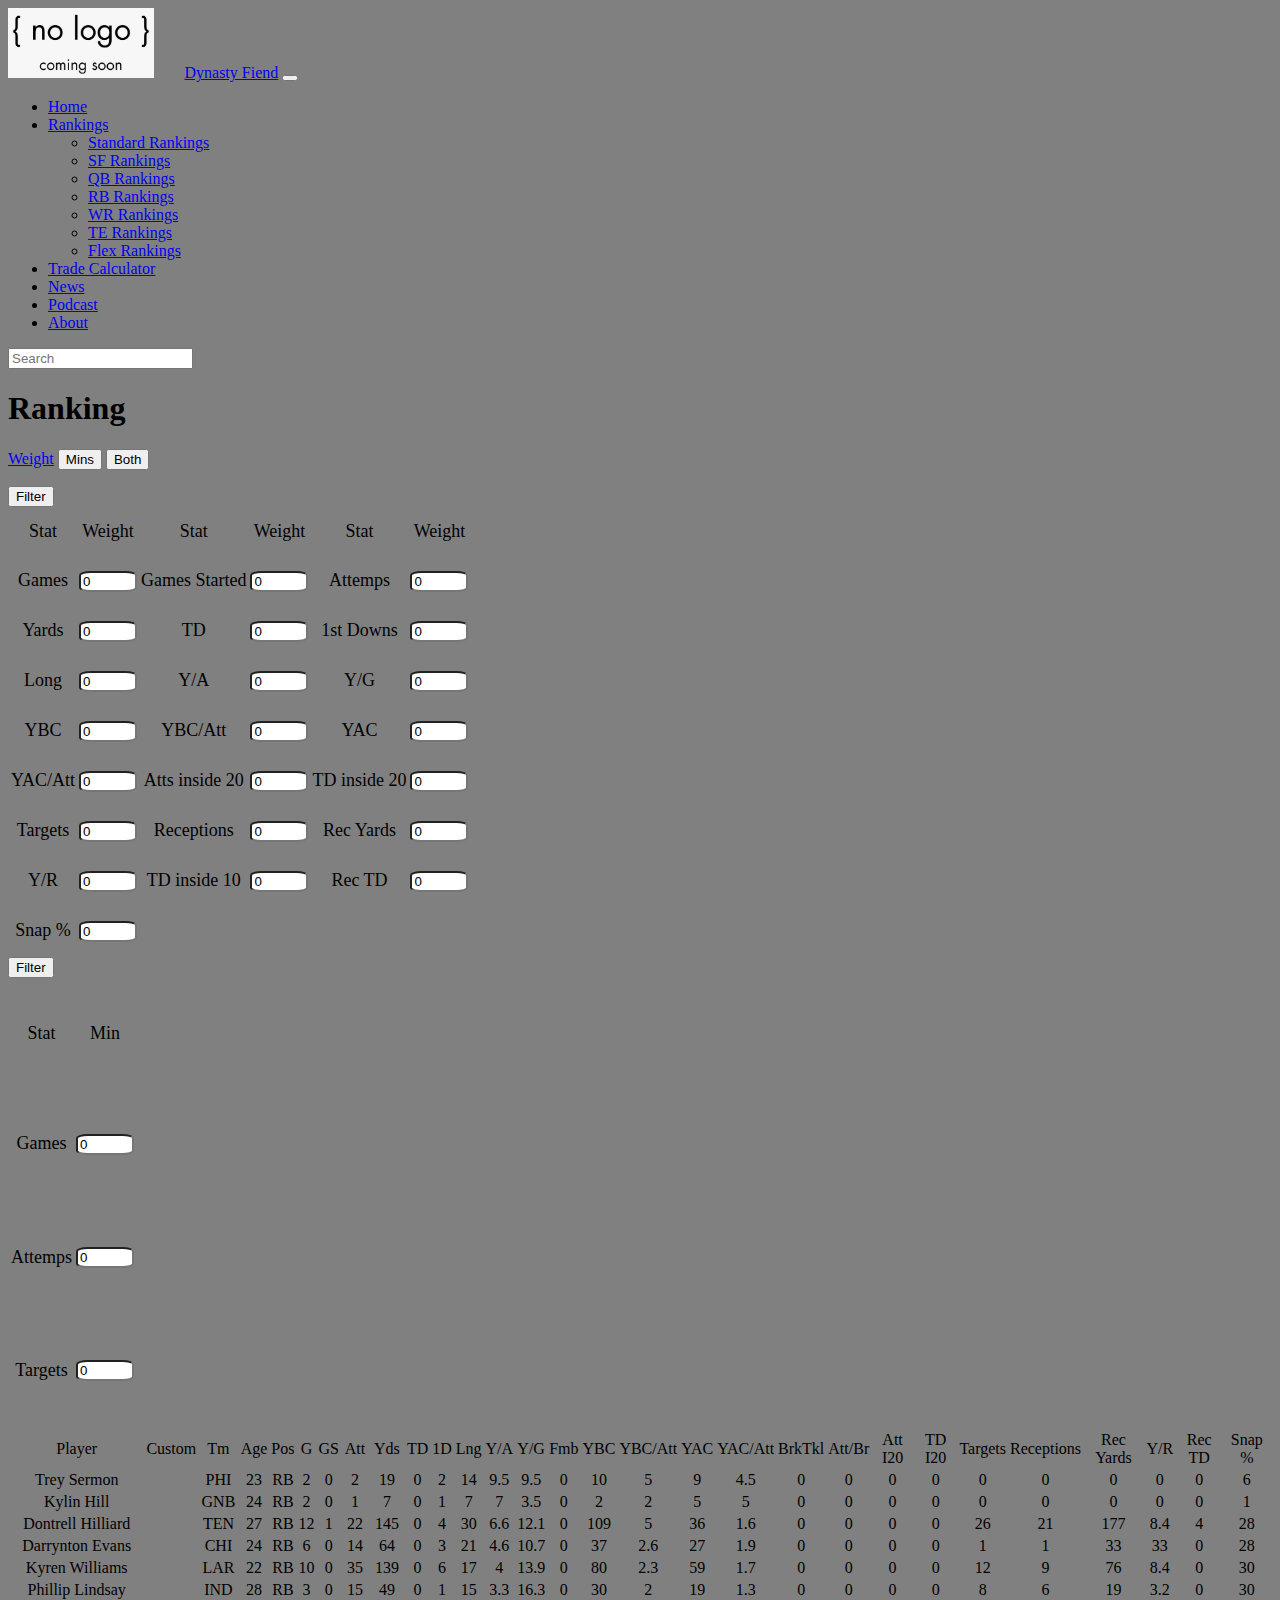
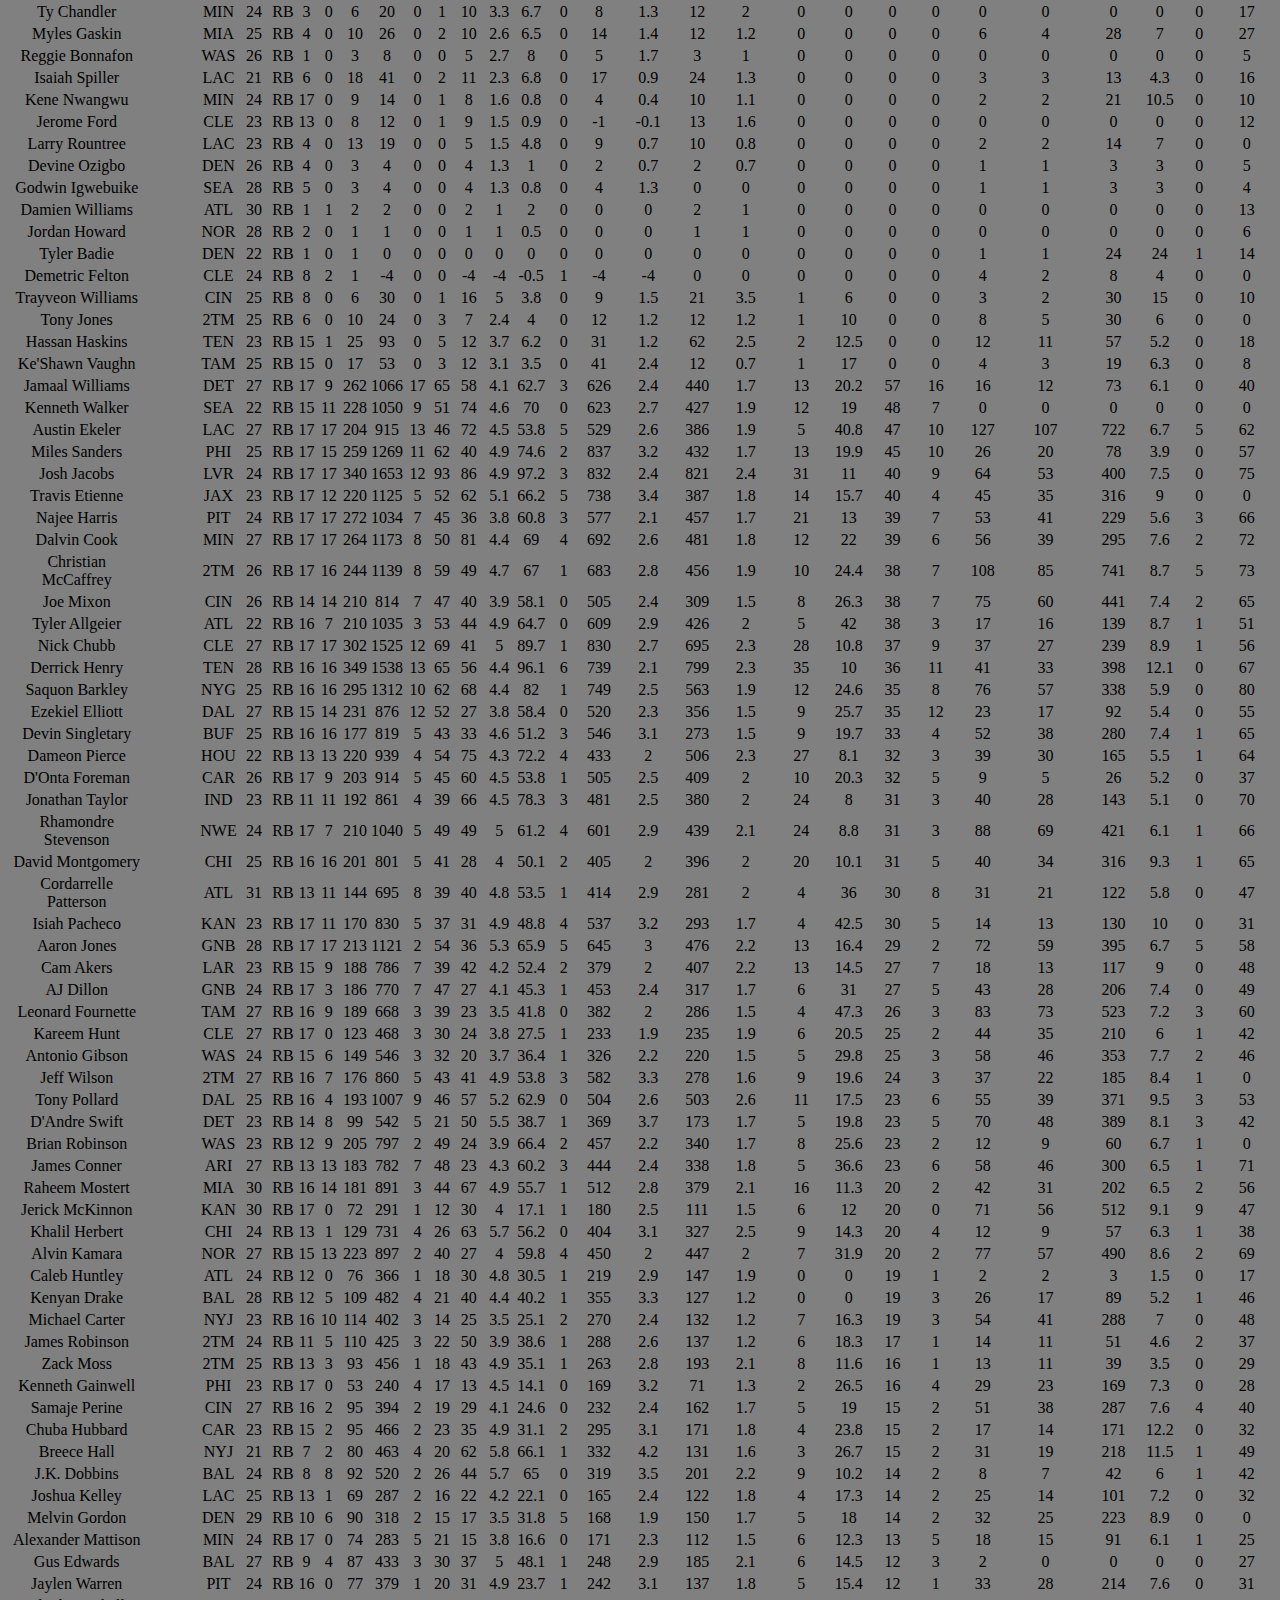
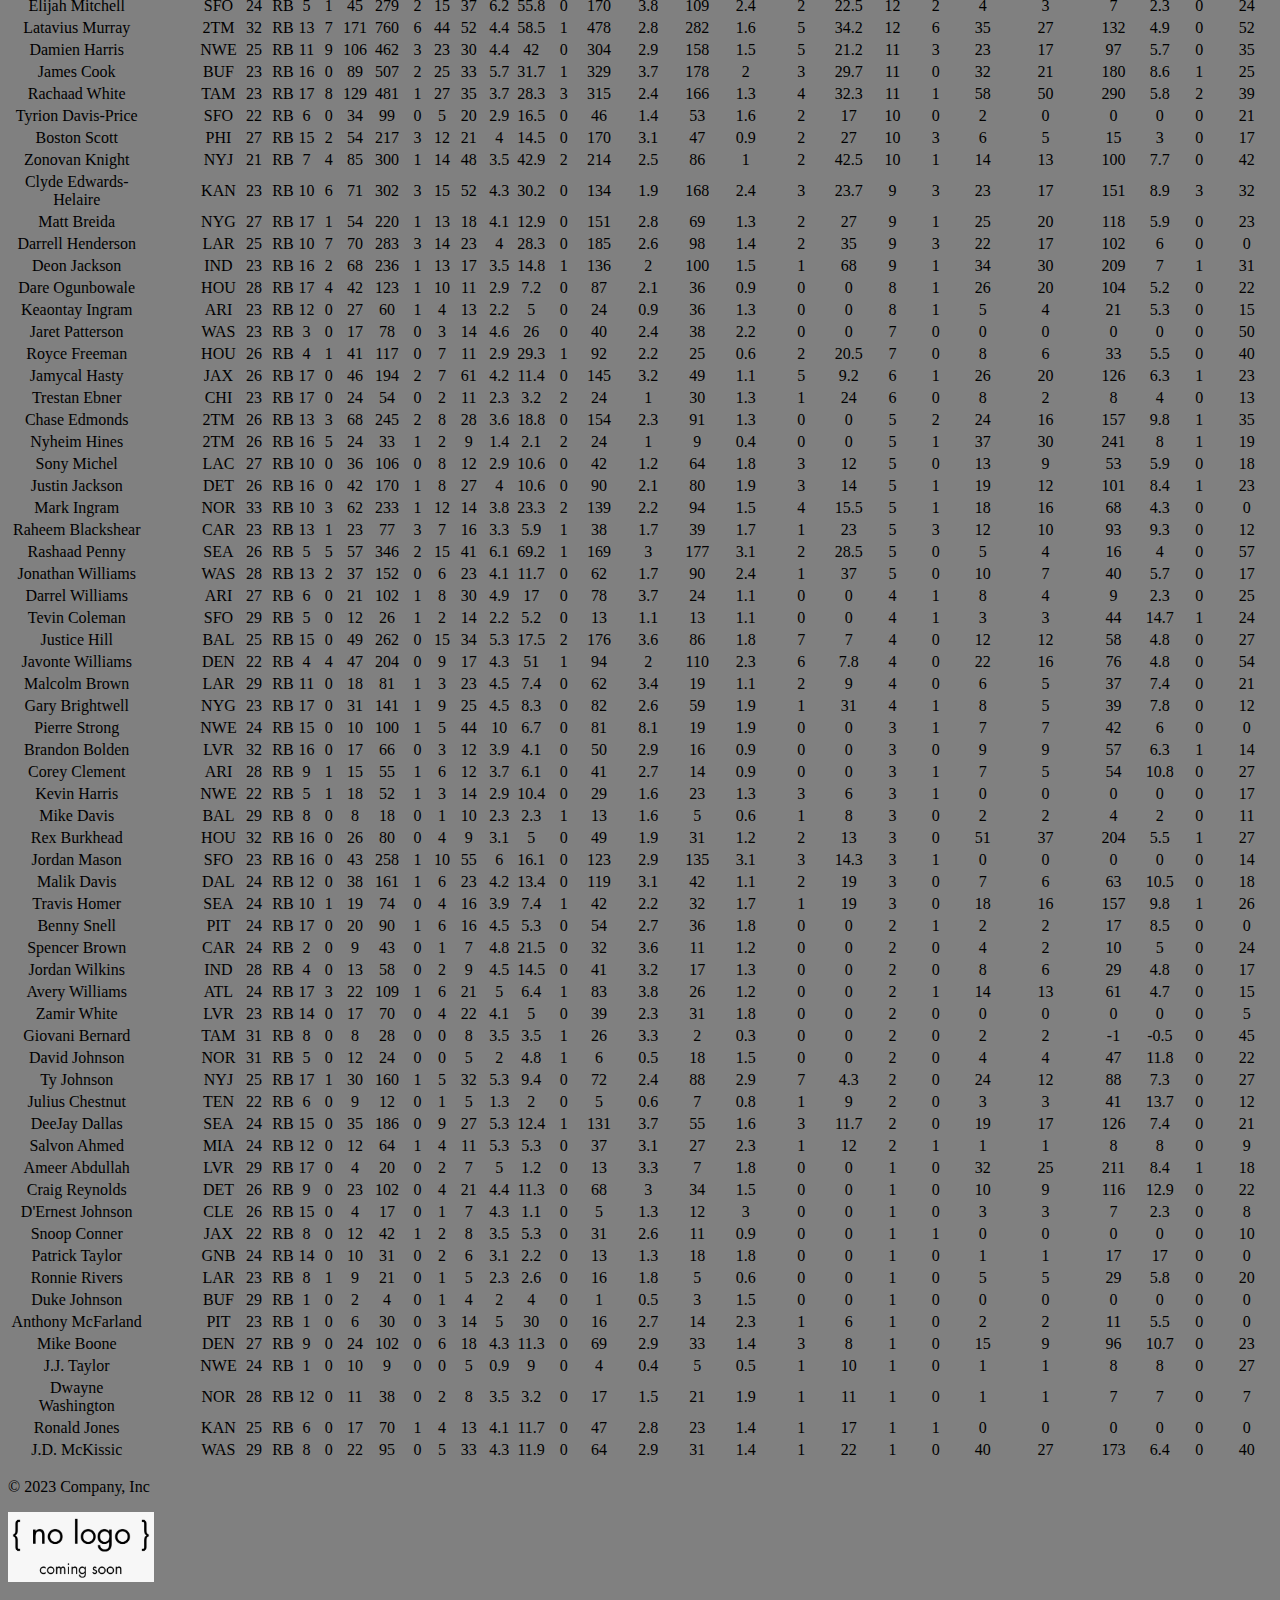
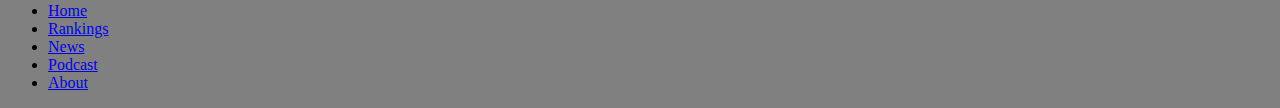
<file: index.html>
<!DOCTYPE html>
<html lang="en">
<head>
    <meta charset="UTF-8">
    <meta http-equiv="X-UA-Compatible" content="IE=edge">
    <meta name="viewport" content="width=device-width, initial-scale=1.0">
    <title>DF Rankings</title>
    
    <link href="https://cdn.jsdelivr.net/npm/bootstrap@5.3.0/dist/css/bootstrap.min.css" rel="stylesheet" integrity="sha384-9ndCyUaIbzAi2FUVXJi0CjmCapSmO7SnpJef0486qhLnuZ2cdeRhO02iuK6FUUVM" crossorigin="anonymous">
    <script src="https://ajax.googleapis.com/ajax/libs/jquery/3.7.0/jquery.min.js"></script>
    <link rel="stylesheet" href="style.css">

</head>
<body class="body">

    <!-- header -->

    <nav class="navbar navbar-expand-lg navbar-dark bg-dark" aria-label="Ninth navbar example">
      <div class="container">
        <a class="navbar-brand" href="about.html"><img src="Pictures/logo.png" alt="Logo image" height="70" class="header-img">Dynasty Fiend</a>
        <button class="navbar-toggler" type="button" data-bs-toggle="collapse" data-bs-target="#navbarsExample07XL" aria-controls="navbarsExample07XL" aria-expanded="false" aria-label="Toggle navigation">
          <span class="navbar-toggler-icon"></span>
        </button>
  
        <div class="collapse navbar-collapse" id="navbarsExample07XL">
          <ul class="navbar-nav me-auto mb-2 mb-lg-0">
            <li class="nav-item">
              <a class="nav-link active" aria-current="page" href="index.html">Home</a>
            </li>
            <li class="nav-item dropdown">
              <a class="nav-link dropdown-toggle" href="#" data-bs-toggle="dropdown" aria-expanded="false">Rankings</a>
              <ul class="dropdown-menu">
                <li><a class="dropdown-item" href="Rankings-Snd.html">Standard Rankings</a></li>
                <li><a class="dropdown-item" href="Rankinkings-SF.html">SF Rankings</a></li>
                <li><a class="dropdown-item" href="Rankings-QB.html">QB Rankings</a></li>
                <li><a class="dropdown-item" href="Rankings-RB.html">RB Rankings</a></li>
                <li><a class="dropdown-item" href="Rankings-WR.html">WR Rankings</a></li>
                <li><a class="dropdown-item" href="Rankings-TE.html">TE Rankings</a></li>
                <li><a class="dropdown-item" href="Rankings-Flex.html">Flex Rankings</a></li>
              </ul>
            </li>
            <li class="nav-item">
              <a class="nav-link" href="Trade_cal.html">Trade Calculator
              </a>
            </li>
            <li class="nav-item">
              <a class="nav-link" href="./news.html">News</a>
            </li>
            <li class="nav-item">
              <a class="nav-link" href="Podcast.html">Podcast</a>
            </li>
          </li>
          <li class="nav-item">
            <a class="nav-link" href="about.html">About</a>
          </li>
          </ul>
          <form role="search">
            <input class="form-control" type="search" placeholder="Search" aria-label="Search">
          </form>
        </div>
      </div>
    </nav>
  


    <!--content-->
    
    <h1>Ranking</h1>
    <p>
      <a class="btn btn-outline-dark" data-bs-toggle="collapse" href="#multiCollapseExample1" role="button" aria-expanded="false" aria-controls="multiCollapseExample1">Weight</a>
      <button class="btn btn-outline-dark" type="button" data-bs-toggle="collapse" data-bs-target="#multiCollapseExample2" aria-expanded="false" aria-controls="multiCollapseExample2">Mins</button>
      <button class="btn btn-outline-dark" type="button" data-bs-toggle="collapse" data-bs-target=".multi-collapse" aria-expanded="false" aria-controls="multiCollapseExample1 multiCollapseExample2">Both</button>
    </p>
    <div class="row">
      <div class="col">
        <div class="collapse multi-collapse" id="multiCollapseExample1">
            <button class="customB btn btn-outline-dark" >Filter</button>
      <table class="table table-dark table-striped showInit" id="myTableKey">
        <tbody>
        <tr>
          <td class="multiTable">Stat</td>
          <td class="multiTable">Weight</td>
          <td class="multiTable">Stat</td>
          <td class="multiTable">Weight</td>
          <td class="multiTable">Stat</td>
          <td class="multiTable">Weight</td>
        </tr>
        <tr>
          <td class="multiTable">Games</td>
          <td class="gamesMulti multiTable"><input type="number" class="gamesMulti multi" value="0"></td>
          <td class="multiTable">Games Started</td>
          <td class="gamesStartedMulti multiTable "><input type="text" class="gamesStartedMulti multi" value="0"></td>
          <td class="multiTable">Attemps</td>
          <td class="multiTable "><input type="text" class="attsMulti multi" value="0"></td>
        </tr>
        <tr>
          <td class="multiTable">Yards</td>
          <td class="yardsMulti multiTable "><input type="text" class="yardsMulti multi" value="0"></td>
          <td class="multiTable">TD</td>
          <td class="tdMulti multiTable "><input type="text" class="tdMulti multi" value="0"></td>
          <td class="multiTable">1st Downs</td>
          <td class="firstDownsMulti multiTable "><input type="text" class="firstDownsMulti multi" value="0"></td>
        </tr>
        <tr>
          <td class="multiTable">Long</td>
          <td class="longMulti multiTable "><input type="text" class="longMulti multi" value="0"></td>
          <td class="multiTable">Y/A</td>
          <td class="ypaMulti multiTable "><input type="text" class="ypaMulti multi" value="0"></td>
          <td class="multiTable">Y/G</td>
          <td class="ypgMulti multiTable "><input type="text" class="ypgMulti multi" value="0"></td>
        </tr>
        <tr>
          <td class="multiTable">YBC</td>
          <td class="ybcMulti multiTable "><input type="text" class="ybcMulti multi" value="0"></td>
          <td class="multiTable">YBC/Att</td>
          <td class="ybcpaMulti multiTable "><input type="text" class="ybcpaMulti multi" value="0"></td>
          <td class="multiTable">YAC</td>
          <td class="yacMulti multiTable "><input type="text" class="yacMulti multi" value="0"></td>
        </tr>
        <tr>
          <td class="multiTable">YAC/Att</td>
          <td class="yacpaMulti multiTable "><input type="text" class="yacpaMulti multi" value="0"></td>
          <td class="multiTable">Atts inside 20</td>
          <td class="attsI20Multi multiTable "><input type="text" class="attsI20Multi multi" value="0"></td>
          <td class="multiTable">TD inside 20</td>
          <td class="tdI20Multi multiTable "><input type="text" class="tdI20Multi multi" value="0"></td>
        </tr>
        <tr>
          <td class="multiTable">Targets</td>
          <td class="targetsMulti multiTable "><input type="text" class="targetsMulti multi" value="0"></td>
          <td class="multiTable">Receptions</td>
          <td class="receptionsMulti multiTable "><input type="text" class="receptionsMulti multi" value="0"></td>
          <td class="multiTable">Rec Yards</td>
          <td class="recYardsMulti multiTable "><input type="text" class="recYardsMulti multi" value="0"></td>
        <tr>
          <td class="multiTable">Y/R</td>
          <td class="yprMulti multiTable "><input type="text" class="yprMulti multi" value="0"></td>
          <td class="multiTable">TD inside 10</td>
          <td class="tdI10Multi multiTable "><input type="text" class="tdI10Multi multi" value="0"></td>
          <td class="multiTable">Rec TD</td>
          <td class="recTDMulti multiTable "><input type="text" class="recTDMulti multi" value="0"></td>
        </tr>
        <tr>
          <td class="multiTable">Snap %</td>
          <td class="snapPerMulti multiTable "><input type="text" class="snapPerMulti multi" value="0"></td>
          <td></td>
          <td></td>
          <td></td>
          <td></td>
        </tr>

      
        </tbody>
      </table>
        </div>
      </div>
      <div class="col">
        <div class="collapse multi-collapse" id="multiCollapseExample2">

      <button class="customatts btn btn-outline-dark">Filter</button>
      <table class="table table-dark table-striped showInit" id="myTableKey">
        <tbody>
        <tr>
          <td class="multiTable">Stat</td>
          <td class="multiTable">Min</td>

        </tr>
        <tr>
          <td class="multiTable">Games</td>
          <td class="gamesMin multiTable"><input type="number" class="gamesMin multi" value="0"></td>
        </tr>
        <tr>
          <td class="multiTable">Attemps</td>
          <td class="attsMin multiTable "><input type="text" class="attsMin multi" value="0"></td>
        </tr>
        <tr>
          <td class="multiTable">Targets</td>
          <td class="targetsMin multiTable "><input type="text" class="targetsMin multi" value="0"></td>
        </tr>

        

      
        </tbody>
      </table>
        </div>
      </div>
    </div>
    <div class="container-fluid " id="filter">


      
      


      
      </div>



     <table class="table table-dark table-striped myTableS showInit" id="myTableS" >
       
       
       <tr class="header">
         <td onclick="sortTable('myTableS', 0)">Player</td>
         <td onclick="sortTable('myTableS', 1)">Custom</td>
         <td onclick="sortTable('myTableS', 2)">Tm</td>
         <td onclick="sortTable('myTableS', 3)">Age</td>
         <td onclick="sortTable('myTableS', 4)">Pos</td>
         <td onclick="sortTable('myTableS', 5)">G</td>
         <td onclick="sortTable('myTableS', 6)">GS</td>
         <td onclick="sortTable('myTableS', 7)">Att</td>
         <td onclick="sortTable('myTableS', 8)">Yds</td>
         <td onclick="sortTable('myTableS', 9)">TD</td>
         <td onclick="sortTable('myTableS', 10)">1D</td>
         <td onclick="sortTable('myTableS', 11)">Lng</td>
         <td onclick="sortTable('myTableS', 12)">Y/A</td>
         <td onclick="sortTable('myTableS', 13)">Y/G</td>
         <td onclick="sortTable('myTableS', 14)">Fmb</td>
         <td onclick="sortTable('myTableS', 15)">YBC</td>
         <td onclick="sortTable('myTableS', 16)">YBC/Att</td>
         <td onclick="sortTable('myTableS', 17)">YAC</td>
         <td onclick="sortTable('myTableS', 18)">YAC/Att</td>
         <td onclick="sortTable('myTableS', 19)">BrkTkl</td>
         <td onclick="sortTable('myTableS', 20)">Att/Br</td>
         <td onclick="sortTable('myTableS', 21)">Att I20</td>
         <td onclick="sortTable('myTableS', 22)">TD I20</td>
         <td onclick="sortTable('myTableS', 23)">Targets</td>
         <td onclick="sortTable('myTableS', 24)">Receptions</td>
         <td onclick="sortTable('myTableS', 25)">Rec Yards</td>
         <td onclick="sortTable('myTableS', 26)">Y/R</td>
         <td onclick="sortTable('myTableS', 27)">Rec TD</td>
         <td onclick="sortTable('myTableS', 28)">Snap %</td>


   
       </tr>
       <tbody id="players">
        <tr>
          <td>Trey Sermon</td>
          <td></td>
          <td>PHI</td>
          <td>23</td>
          <td>RB</td>
          <td>2</td>
          <td>0</td>
          <td>2</td>
          <td>19</td>
          <td>0</td>
          <td>2</td>
          <td>14</td>
          <td>9.5</td>
          <td>9.5</td>
          <td>0</td>
          <td>10</td>
          <td>5</td>
          <td>9</td>
          <td>4.5</td>
          <td>0</td>
          <td>0</td>
          <td>0</td>
          <td>0</td>
          <td>0</td>
          <td>0</td>
          <td>0</td>
          <td>0</td>
          <td>0</td>
          <td>6</td>
        </tr>
        <tr>
          <td>Kylin Hill</td>
          <td></td>
          <td>GNB</td>
          <td>24</td>
          <td>RB</td>
          <td>2</td>
          <td>0</td>
          <td>1</td>
          <td>7</td>
          <td>0</td>
          <td>1</td>
          <td>7</td>
          <td>7</td>
          <td>3.5</td>
          <td>0</td>
          <td>2</td>
          <td>2</td>
          <td>5</td>
          <td>5</td>
          <td>0</td>
          <td>0</td>
          <td>0</td>
          <td>0</td>
          <td>0</td>
          <td>0</td>
          <td>0</td>
          <td>0</td>
          <td>0</td>
          <td>1</td>
        </tr>
        <tr>
          <td>Dontrell Hilliard</td>
          <td></td>
          <td>TEN</td>
          <td>27</td>
          <td>RB</td>
          <td>12</td>
          <td>1</td>
          <td>22</td>
          <td>145</td>
          <td>0</td>
          <td>4</td>
          <td>30</td>
          <td>6.6</td>
          <td>12.1</td>
          <td>0</td>
          <td>109</td>
          <td>5</td>
          <td>36</td>
          <td>1.6</td>
          <td>0</td>
          <td>0</td>
          <td>0</td>
          <td>0</td>
          <td>26</td>
          <td>21</td>
          <td>177</td>
          <td>8.4</td>
          <td>4</td>
          <td>28</td>
        </tr>
        <tr>
          <td>Darrynton Evans</td>
          <td></td>
          <td>CHI</td>
          <td>24</td>
          <td>RB</td>
          <td>6</td>
          <td>0</td>
          <td>14</td>
          <td>64</td>
          <td>0</td>
          <td>3</td>
          <td>21</td>
          <td>4.6</td>
          <td>10.7</td>
          <td>0</td>
          <td>37</td>
          <td>2.6</td>
          <td>27</td>
          <td>1.9</td>
          <td>0</td>
          <td>0</td>
          <td>0</td>
          <td>0</td>
          <td>1</td>
          <td>1</td>
          <td>33</td>
          <td>33</td>
          <td>0</td>
          <td>28</td>
        </tr>
        <tr>
          <td>Kyren Williams</td>
          <td></td>
          <td>LAR</td>
          <td>22</td>
          <td>RB</td>
          <td>10</td>
          <td>0</td>
          <td>35</td>
          <td>139</td>
          <td>0</td>
          <td>6</td>
          <td>17</td>
          <td>4</td>
          <td>13.9</td>
          <td>0</td>
          <td>80</td>
          <td>2.3</td>
          <td>59</td>
          <td>1.7</td>
          <td>0</td>
          <td>0</td>
          <td>0</td>
          <td>0</td>
          <td>12</td>
          <td>9</td>
          <td>76</td>
          <td>8.4</td>
          <td>0</td>
          <td>30</td>
        </tr>
        <tr>
          <td>Phillip Lindsay</td>
          <td></td>
          <td>IND</td>
          <td>28</td>
          <td>RB</td>
          <td>3</td>
          <td>0</td>
          <td>15</td>
          <td>49</td>
          <td>0</td>
          <td>1</td>
          <td>15</td>
          <td>3.3</td>
          <td>16.3</td>
          <td>0</td>
          <td>30</td>
          <td>2</td>
          <td>19</td>
          <td>1.3</td>
          <td>0</td>
          <td>0</td>
          <td>0</td>
          <td>0</td>
          <td>8</td>
          <td>6</td>
          <td>19</td>
          <td>3.2</td>
          <td>0</td>
          <td>30</td>
        </tr>
        <tr>
          <td>Ty Chandler</td>
          <td></td>
          <td>MIN</td>
          <td>24</td>
          <td>RB</td>
          <td>3</td>
          <td>0</td>
          <td>6</td>
          <td>20</td>
          <td>0</td>
          <td>1</td>
          <td>10</td>
          <td>3.3</td>
          <td>6.7</td>
          <td>0</td>
          <td>8</td>
          <td>1.3</td>
          <td>12</td>
          <td>2</td>
          <td>0</td>
          <td>0</td>
          <td>0</td>
          <td>0</td>
          <td>0</td>
          <td>0</td>
          <td>0</td>
          <td>0</td>
          <td>0</td>
          <td>17</td>
        </tr>
        <tr>
          <td>Myles Gaskin</td>
          <td></td>
          <td>MIA</td>
          <td>25</td>
          <td>RB</td>
          <td>4</td>
          <td>0</td>
          <td>10</td>
          <td>26</td>
          <td>0</td>
          <td>2</td>
          <td>10</td>
          <td>2.6</td>
          <td>6.5</td>
          <td>0</td>
          <td>14</td>
          <td>1.4</td>
          <td>12</td>
          <td>1.2</td>
          <td>0</td>
          <td>0</td>
          <td>0</td>
          <td>0</td>
          <td>6</td>
          <td>4</td>
          <td>28</td>
          <td>7</td>
          <td>0</td>
          <td>27</td>
        </tr>
        <tr>
          <td>Reggie Bonnafon</td>
          <td></td>
          <td>WAS</td>
          <td>26</td>
          <td>RB</td>
          <td>1</td>
          <td>0</td>
          <td>3</td>
          <td>8</td>
          <td>0</td>
          <td>0</td>
          <td>5</td>
          <td>2.7</td>
          <td>8</td>
          <td>0</td>
          <td>5</td>
          <td>1.7</td>
          <td>3</td>
          <td>1</td>
          <td>0</td>
          <td>0</td>
          <td>0</td>
          <td>0</td>
          <td>0</td>
          <td>0</td>
          <td>0</td>
          <td>0</td>
          <td>0</td>
          <td>5</td>
        </tr>
        <tr>
          <td>Isaiah Spiller</td>
          <td></td>
          <td>LAC</td>
          <td>21</td>
          <td>RB</td>
          <td>6</td>
          <td>0</td>
          <td>18</td>
          <td>41</td>
          <td>0</td>
          <td>2</td>
          <td>11</td>
          <td>2.3</td>
          <td>6.8</td>
          <td>0</td>
          <td>17</td>
          <td>0.9</td>
          <td>24</td>
          <td>1.3</td>
          <td>0</td>
          <td>0</td>
          <td>0</td>
          <td>0</td>
          <td>3</td>
          <td>3</td>
          <td>13</td>
          <td>4.3</td>
          <td>0</td>
          <td>16</td>
        </tr>
        <tr>
          <td>Kene Nwangwu</td>
          <td></td>
          <td>MIN</td>
          <td>24</td>
          <td>RB</td>
          <td>17</td>
          <td>0</td>
          <td>9</td>
          <td>14</td>
          <td>0</td>
          <td>1</td>
          <td>8</td>
          <td>1.6</td>
          <td>0.8</td>
          <td>0</td>
          <td>4</td>
          <td>0.4</td>
          <td>10</td>
          <td>1.1</td>
          <td>0</td>
          <td>0</td>
          <td>0</td>
          <td>0</td>
          <td>2</td>
          <td>2</td>
          <td>21</td>
          <td>10.5</td>
          <td>0</td>
          <td>10</td>
        </tr>
        <tr>
          <td>Jerome Ford</td>
          <td></td>
          <td>CLE</td>
          <td>23</td>
          <td>RB</td>
          <td>13</td>
          <td>0</td>
          <td>8</td>
          <td>12</td>
          <td>0</td>
          <td>1</td>
          <td>9</td>
          <td>1.5</td>
          <td>0.9</td>
          <td>0</td>
          <td>-1</td>
          <td>-0.1</td>
          <td>13</td>
          <td>1.6</td>
          <td>0</td>
          <td>0</td>
          <td>0</td>
          <td>0</td>
          <td>0</td>
          <td>0</td>
          <td>0</td>
          <td>0</td>
          <td>0</td>
          <td>12</td>
        </tr>
        <tr>
          <td>Larry Rountree</td>
          <td></td>
          <td>LAC</td>
          <td>23</td>
          <td>RB</td>
          <td>4</td>
          <td>0</td>
          <td>13</td>
          <td>19</td>
          <td>0</td>
          <td>0</td>
          <td>5</td>
          <td>1.5</td>
          <td>4.8</td>
          <td>0</td>
          <td>9</td>
          <td>0.7</td>
          <td>10</td>
          <td>0.8</td>
          <td>0</td>
          <td>0</td>
          <td>0</td>
          <td>0</td>
          <td>2</td>
          <td>2</td>
          <td>14</td>
          <td>7</td>
          <td>0</td>
          <td>0</td>
        </tr>
        <tr>
          <td>Devine Ozigbo</td>
          <td></td>
          <td>DEN</td>
          <td>26</td>
          <td>RB</td>
          <td>4</td>
          <td>0</td>
          <td>3</td>
          <td>4</td>
          <td>0</td>
          <td>0</td>
          <td>4</td>
          <td>1.3</td>
          <td>1</td>
          <td>0</td>
          <td>2</td>
          <td>0.7</td>
          <td>2</td>
          <td>0.7</td>
          <td>0</td>
          <td>0</td>
          <td>0</td>
          <td>0</td>
          <td>1</td>
          <td>1</td>
          <td>3</td>
          <td>3</td>
          <td>0</td>
          <td>5</td>
        </tr>
        <tr>
          <td>Godwin Igwebuike</td>
          <td></td>
          <td>SEA</td>
          <td>28</td>
          <td>RB</td>
          <td>5</td>
          <td>0</td>
          <td>3</td>
          <td>4</td>
          <td>0</td>
          <td>0</td>
          <td>4</td>
          <td>1.3</td>
          <td>0.8</td>
          <td>0</td>
          <td>4</td>
          <td>1.3</td>
          <td>0</td>
          <td>0</td>
          <td>0</td>
          <td>0</td>
          <td>0</td>
          <td>0</td>
          <td>1</td>
          <td>1</td>
          <td>3</td>
          <td>3</td>
          <td>0</td>
          <td>4</td>
        </tr>
        <tr>
          <td>Damien Williams</td>
          <td></td>
          <td>ATL</td>
          <td>30</td>
          <td>RB</td>
          <td>1</td>
          <td>1</td>
          <td>2</td>
          <td>2</td>
          <td>0</td>
          <td>0</td>
          <td>2</td>
          <td>1</td>
          <td>2</td>
          <td>0</td>
          <td>0</td>
          <td>0</td>
          <td>2</td>
          <td>1</td>
          <td>0</td>
          <td>0</td>
          <td>0</td>
          <td>0</td>
          <td>0</td>
          <td>0</td>
          <td>0</td>
          <td>0</td>
          <td>0</td>
          <td>13</td>
        </tr>
        <tr>
          <td>Jordan Howard</td>
          <td></td>
          <td>NOR</td>
          <td>28</td>
          <td>RB</td>
          <td>2</td>
          <td>0</td>
          <td>1</td>
          <td>1</td>
          <td>0</td>
          <td>0</td>
          <td>1</td>
          <td>1</td>
          <td>0.5</td>
          <td>0</td>
          <td>0</td>
          <td>0</td>
          <td>1</td>
          <td>1</td>
          <td>0</td>
          <td>0</td>
          <td>0</td>
          <td>0</td>
          <td>0</td>
          <td>0</td>
          <td>0</td>
          <td>0</td>
          <td>0</td>
          <td>6</td>
        </tr>
        <tr>
          <td>Tyler Badie</td>
          <td></td>
          <td>DEN</td>
          <td>22</td>
          <td>RB</td>
          <td>1</td>
          <td>0</td>
          <td>1</td>
          <td>0</td>
          <td>0</td>
          <td>0</td>
          <td>0</td>
          <td>0</td>
          <td>0</td>
          <td>0</td>
          <td>0</td>
          <td>0</td>
          <td>0</td>
          <td>0</td>
          <td>0</td>
          <td>0</td>
          <td>0</td>
          <td>0</td>
          <td>1</td>
          <td>1</td>
          <td>24</td>
          <td>24</td>
          <td>1</td>
          <td>14</td>
        </tr>
        <tr>
          <td>Demetric Felton</td>
          <td></td>
          <td>CLE</td>
          <td>24</td>
          <td>RB</td>
          <td>8</td>
          <td>2</td>
          <td>1</td>
          <td>-4</td>
          <td>0</td>
          <td>0</td>
          <td>-4</td>
          <td>-4</td>
          <td>-0.5</td>
          <td>1</td>
          <td>-4</td>
          <td>-4</td>
          <td>0</td>
          <td>0</td>
          <td>0</td>
          <td>0</td>
          <td>0</td>
          <td>0</td>
          <td>4</td>
          <td>2</td>
          <td>8</td>
          <td>4</td>
          <td>0</td>
          <td>0</td>
        </tr>
        <tr>
          <td>Trayveon Williams</td>
          <td></td>
          <td>CIN</td>
          <td>25</td>
          <td>RB</td>
          <td>8</td>
          <td>0</td>
          <td>6</td>
          <td>30</td>
          <td>0</td>
          <td>1</td>
          <td>16</td>
          <td>5</td>
          <td>3.8</td>
          <td>0</td>
          <td>9</td>
          <td>1.5</td>
          <td>21</td>
          <td>3.5</td>
          <td>1</td>
          <td>6</td>
          <td>0</td>
          <td>0</td>
          <td>3</td>
          <td>2</td>
          <td>30</td>
          <td>15</td>
          <td>0</td>
          <td>10</td>
        </tr>
        <tr>
          <td>Tony Jones</td>
          <td></td>
          <td>2TM</td>
          <td>25</td>
          <td>RB</td>
          <td>6</td>
          <td>0</td>
          <td>10</td>
          <td>24</td>
          <td>0</td>
          <td>3</td>
          <td>7</td>
          <td>2.4</td>
          <td>4</td>
          <td>0</td>
          <td>12</td>
          <td>1.2</td>
          <td>12</td>
          <td>1.2</td>
          <td>1</td>
          <td>10</td>
          <td>0</td>
          <td>0</td>
          <td>8</td>
          <td>5</td>
          <td>30</td>
          <td>6</td>
          <td>0</td>
          <td>0</td>
        </tr>
        <tr>
          <td>Hassan Haskins</td>
          <td></td>
          <td>TEN</td>
          <td>23</td>
          <td>RB</td>
          <td>15</td>
          <td>1</td>
          <td>25</td>
          <td>93</td>
          <td>0</td>
          <td>5</td>
          <td>12</td>
          <td>3.7</td>
          <td>6.2</td>
          <td>0</td>
          <td>31</td>
          <td>1.2</td>
          <td>62</td>
          <td>2.5</td>
          <td>2</td>
          <td>12.5</td>
          <td>0</td>
          <td>0</td>
          <td>12</td>
          <td>11</td>
          <td>57</td>
          <td>5.2</td>
          <td>0</td>
          <td>18</td>
        </tr>
        <tr>
          <td>Ke'Shawn Vaughn</td>
          <td></td>
          <td>TAM</td>
          <td>25</td>
          <td>RB</td>
          <td>15</td>
          <td>0</td>
          <td>17</td>
          <td>53</td>
          <td>0</td>
          <td>3</td>
          <td>12</td>
          <td>3.1</td>
          <td>3.5</td>
          <td>0</td>
          <td>41</td>
          <td>2.4</td>
          <td>12</td>
          <td>0.7</td>
          <td>1</td>
          <td>17</td>
          <td>0</td>
          <td>0</td>
          <td>4</td>
          <td>3</td>
          <td>19</td>
          <td>6.3</td>
          <td>0</td>
          <td>8</td>
        </tr>
        <tr>
          <td>Jamaal Williams</td>
          <td></td>
          <td>DET</td>
          <td>27</td>
          <td>RB</td>
          <td>17</td>
          <td>9</td>
          <td>262</td>
          <td>1066</td>
          <td>17</td>
          <td>65</td>
          <td>58</td>
          <td>4.1</td>
          <td>62.7</td>
          <td>3</td>
          <td>626</td>
          <td>2.4</td>
          <td>440</td>
          <td>1.7</td>
          <td>13</td>
          <td>20.2</td>
          <td>57</td>
          <td>16</td>
          <td>16</td>
          <td>12</td>
          <td>73</td>
          <td>6.1</td>
          <td>0</td>
          <td>40</td>
        </tr>
        <tr>
          <td>Kenneth Walker</td>
          <td></td>
          <td>SEA</td>
          <td>22</td>
          <td>RB</td>
          <td>15</td>
          <td>11</td>
          <td>228</td>
          <td>1050</td>
          <td>9</td>
          <td>51</td>
          <td>74</td>
          <td>4.6</td>
          <td>70</td>
          <td>0</td>
          <td>623</td>
          <td>2.7</td>
          <td>427</td>
          <td>1.9</td>
          <td>12</td>
          <td>19</td>
          <td>48</td>
          <td>7</td>
          <td>0</td>
          <td>0</td>
          <td>0</td>
          <td>0</td>
          <td>0</td>
          <td>0</td>
        </tr>
        <tr>
          <td>Austin Ekeler</td>
          <td></td>
          <td>LAC</td>
          <td>27</td>
          <td>RB</td>
          <td>17</td>
          <td>17</td>
          <td>204</td>
          <td>915</td>
          <td>13</td>
          <td>46</td>
          <td>72</td>
          <td>4.5</td>
          <td>53.8</td>
          <td>5</td>
          <td>529</td>
          <td>2.6</td>
          <td>386</td>
          <td>1.9</td>
          <td>5</td>
          <td>40.8</td>
          <td>47</td>
          <td>10</td>
          <td>127</td>
          <td>107</td>
          <td>722</td>
          <td>6.7</td>
          <td>5</td>
          <td>62</td>
        </tr>
        <tr>
          <td>Miles Sanders</td>
          <td></td>
          <td>PHI</td>
          <td>25</td>
          <td>RB</td>
          <td>17</td>
          <td>15</td>
          <td>259</td>
          <td>1269</td>
          <td>11</td>
          <td>62</td>
          <td>40</td>
          <td>4.9</td>
          <td>74.6</td>
          <td>2</td>
          <td>837</td>
          <td>3.2</td>
          <td>432</td>
          <td>1.7</td>
          <td>13</td>
          <td>19.9</td>
          <td>45</td>
          <td>10</td>
          <td>26</td>
          <td>20</td>
          <td>78</td>
          <td>3.9</td>
          <td>0</td>
          <td>57</td>
        </tr>
        <tr>
          <td>Josh Jacobs</td>
          <td></td>
          <td>LVR</td>
          <td>24</td>
          <td>RB</td>
          <td>17</td>
          <td>17</td>
          <td>340</td>
          <td>1653</td>
          <td>12</td>
          <td>93</td>
          <td>86</td>
          <td>4.9</td>
          <td>97.2</td>
          <td>3</td>
          <td>832</td>
          <td>2.4</td>
          <td>821</td>
          <td>2.4</td>
          <td>31</td>
          <td>11</td>
          <td>40</td>
          <td>9</td>
          <td>64</td>
          <td>53</td>
          <td>400</td>
          <td>7.5</td>
          <td>0</td>
          <td>75</td>
        </tr>
        <tr>
          <td>Travis Etienne</td>
          <td></td>
          <td>JAX</td>
          <td>23</td>
          <td>RB</td>
          <td>17</td>
          <td>12</td>
          <td>220</td>
          <td>1125</td>
          <td>5</td>
          <td>52</td>
          <td>62</td>
          <td>5.1</td>
          <td>66.2</td>
          <td>5</td>
          <td>738</td>
          <td>3.4</td>
          <td>387</td>
          <td>1.8</td>
          <td>14</td>
          <td>15.7</td>
          <td>40</td>
          <td>4</td>
          <td>45</td>
          <td>35</td>
          <td>316</td>
          <td>9</td>
          <td>0</td>
          <td>0</td>
        </tr>
        <tr>
          <td>Najee Harris</td>
          <td></td>
          <td>PIT</td>
          <td>24</td>
          <td>RB</td>
          <td>17</td>
          <td>17</td>
          <td>272</td>
          <td>1034</td>
          <td>7</td>
          <td>45</td>
          <td>36</td>
          <td>3.8</td>
          <td>60.8</td>
          <td>3</td>
          <td>577</td>
          <td>2.1</td>
          <td>457</td>
          <td>1.7</td>
          <td>21</td>
          <td>13</td>
          <td>39</td>
          <td>7</td>
          <td>53</td>
          <td>41</td>
          <td>229</td>
          <td>5.6</td>
          <td>3</td>
          <td>66</td>
        </tr>
        <tr>
          <td>Dalvin Cook</td>
          <td></td>
          <td>MIN</td>
          <td>27</td>
          <td>RB</td>
          <td>17</td>
          <td>17</td>
          <td>264</td>
          <td>1173</td>
          <td>8</td>
          <td>50</td>
          <td>81</td>
          <td>4.4</td>
          <td>69</td>
          <td>4</td>
          <td>692</td>
          <td>2.6</td>
          <td>481</td>
          <td>1.8</td>
          <td>12</td>
          <td>22</td>
          <td>39</td>
          <td>6</td>
          <td>56</td>
          <td>39</td>
          <td>295</td>
          <td>7.6</td>
          <td>2</td>
          <td>72</td>
        </tr>
        <tr>
          <td>Christian McCaffrey</td>
          <td></td>
          <td>2TM</td>
          <td>26</td>
          <td>RB</td>
          <td>17</td>
          <td>16</td>
          <td>244</td>
          <td>1139</td>
          <td>8</td>
          <td>59</td>
          <td>49</td>
          <td>4.7</td>
          <td>67</td>
          <td>1</td>
          <td>683</td>
          <td>2.8</td>
          <td>456</td>
          <td>1.9</td>
          <td>10</td>
          <td>24.4</td>
          <td>38</td>
          <td>7</td>
          <td>108</td>
          <td>85</td>
          <td>741</td>
          <td>8.7</td>
          <td>5</td>
          <td>73</td>
        </tr>
        <tr>
          <td>Joe Mixon</td>
          <td></td>
          <td>CIN</td>
          <td>26</td>
          <td>RB</td>
          <td>14</td>
          <td>14</td>
          <td>210</td>
          <td>814</td>
          <td>7</td>
          <td>47</td>
          <td>40</td>
          <td>3.9</td>
          <td>58.1</td>
          <td>0</td>
          <td>505</td>
          <td>2.4</td>
          <td>309</td>
          <td>1.5</td>
          <td>8</td>
          <td>26.3</td>
          <td>38</td>
          <td>7</td>
          <td>75</td>
          <td>60</td>
          <td>441</td>
          <td>7.4</td>
          <td>2</td>
          <td>65</td>
        </tr>
        <tr>
          <td>Tyler Allgeier</td>
          <td></td>
          <td>ATL</td>
          <td>22</td>
          <td>RB</td>
          <td>16</td>
          <td>7</td>
          <td>210</td>
          <td>1035</td>
          <td>3</td>
          <td>53</td>
          <td>44</td>
          <td>4.9</td>
          <td>64.7</td>
          <td>0</td>
          <td>609</td>
          <td>2.9</td>
          <td>426</td>
          <td>2</td>
          <td>5</td>
          <td>42</td>
          <td>38</td>
          <td>3</td>
          <td>17</td>
          <td>16</td>
          <td>139</td>
          <td>8.7</td>
          <td>1</td>
          <td>51</td>
        </tr>
        <tr>
          <td>Nick Chubb</td>
          <td></td>
          <td>CLE</td>
          <td>27</td>
          <td>RB</td>
          <td>17</td>
          <td>17</td>
          <td>302</td>
          <td>1525</td>
          <td>12</td>
          <td>69</td>
          <td>41</td>
          <td>5</td>
          <td>89.7</td>
          <td>1</td>
          <td>830</td>
          <td>2.7</td>
          <td>695</td>
          <td>2.3</td>
          <td>28</td>
          <td>10.8</td>
          <td>37</td>
          <td>9</td>
          <td>37</td>
          <td>27</td>
          <td>239</td>
          <td>8.9</td>
          <td>1</td>
          <td>56</td>
        </tr>
        <tr>
          <td>Derrick Henry</td>
          <td></td>
          <td>TEN</td>
          <td>28</td>
          <td>RB</td>
          <td>16</td>
          <td>16</td>
          <td>349</td>
          <td>1538</td>
          <td>13</td>
          <td>65</td>
          <td>56</td>
          <td>4.4</td>
          <td>96.1</td>
          <td>6</td>
          <td>739</td>
          <td>2.1</td>
          <td>799</td>
          <td>2.3</td>
          <td>35</td>
          <td>10</td>
          <td>36</td>
          <td>11</td>
          <td>41</td>
          <td>33</td>
          <td>398</td>
          <td>12.1</td>
          <td>0</td>
          <td>67</td>
        </tr>
        <tr>
          <td>Saquon Barkley</td>
          <td></td>
          <td>NYG</td>
          <td>25</td>
          <td>RB</td>
          <td>16</td>
          <td>16</td>
          <td>295</td>
          <td>1312</td>
          <td>10</td>
          <td>62</td>
          <td>68</td>
          <td>4.4</td>
          <td>82</td>
          <td>1</td>
          <td>749</td>
          <td>2.5</td>
          <td>563</td>
          <td>1.9</td>
          <td>12</td>
          <td>24.6</td>
          <td>35</td>
          <td>8</td>
          <td>76</td>
          <td>57</td>
          <td>338</td>
          <td>5.9</td>
          <td>0</td>
          <td>80</td>
        </tr>
        <tr>
          <td>Ezekiel Elliott</td>
          <td></td>
          <td>DAL</td>
          <td>27</td>
          <td>RB</td>
          <td>15</td>
          <td>14</td>
          <td>231</td>
          <td>876</td>
          <td>12</td>
          <td>52</td>
          <td>27</td>
          <td>3.8</td>
          <td>58.4</td>
          <td>0</td>
          <td>520</td>
          <td>2.3</td>
          <td>356</td>
          <td>1.5</td>
          <td>9</td>
          <td>25.7</td>
          <td>35</td>
          <td>12</td>
          <td>23</td>
          <td>17</td>
          <td>92</td>
          <td>5.4</td>
          <td>0</td>
          <td>55</td>
        </tr>
        <tr>
          <td>Devin Singletary</td>
          <td></td>
          <td>BUF</td>
          <td>25</td>
          <td>RB</td>
          <td>16</td>
          <td>16</td>
          <td>177</td>
          <td>819</td>
          <td>5</td>
          <td>43</td>
          <td>33</td>
          <td>4.6</td>
          <td>51.2</td>
          <td>3</td>
          <td>546</td>
          <td>3.1</td>
          <td>273</td>
          <td>1.5</td>
          <td>9</td>
          <td>19.7</td>
          <td>33</td>
          <td>4</td>
          <td>52</td>
          <td>38</td>
          <td>280</td>
          <td>7.4</td>
          <td>1</td>
          <td>65</td>
        </tr>
        <tr>
          <td>Dameon Pierce</td>
          <td></td>
          <td>HOU</td>
          <td>22</td>
          <td>RB</td>
          <td>13</td>
          <td>13</td>
          <td>220</td>
          <td>939</td>
          <td>4</td>
          <td>54</td>
          <td>75</td>
          <td>4.3</td>
          <td>72.2</td>
          <td>4</td>
          <td>433</td>
          <td>2</td>
          <td>506</td>
          <td>2.3</td>
          <td>27</td>
          <td>8.1</td>
          <td>32</td>
          <td>3</td>
          <td>39</td>
          <td>30</td>
          <td>165</td>
          <td>5.5</td>
          <td>1</td>
          <td>64</td>
        </tr>
        <tr>
          <td>D'Onta Foreman</td>
          <td></td>
          <td>CAR</td>
          <td>26</td>
          <td>RB</td>
          <td>17</td>
          <td>9</td>
          <td>203</td>
          <td>914</td>
          <td>5</td>
          <td>45</td>
          <td>60</td>
          <td>4.5</td>
          <td>53.8</td>
          <td>1</td>
          <td>505</td>
          <td>2.5</td>
          <td>409</td>
          <td>2</td>
          <td>10</td>
          <td>20.3</td>
          <td>32</td>
          <td>5</td>
          <td>9</td>
          <td>5</td>
          <td>26</td>
          <td>5.2</td>
          <td>0</td>
          <td>37</td>
        </tr>
        <tr>
          <td>Jonathan Taylor</td>
          <td></td>
          <td>IND</td>
          <td>23</td>
          <td>RB</td>
          <td>11</td>
          <td>11</td>
          <td>192</td>
          <td>861</td>
          <td>4</td>
          <td>39</td>
          <td>66</td>
          <td>4.5</td>
          <td>78.3</td>
          <td>3</td>
          <td>481</td>
          <td>2.5</td>
          <td>380</td>
          <td>2</td>
          <td>24</td>
          <td>8</td>
          <td>31</td>
          <td>3</td>
          <td>40</td>
          <td>28</td>
          <td>143</td>
          <td>5.1</td>
          <td>0</td>
          <td>70</td>
        </tr>
        <tr>
          <td>Rhamondre Stevenson</td>
          <td></td>
          <td>NWE</td>
          <td>24</td>
          <td>RB</td>
          <td>17</td>
          <td>7</td>
          <td>210</td>
          <td>1040</td>
          <td>5</td>
          <td>49</td>
          <td>49</td>
          <td>5</td>
          <td>61.2</td>
          <td>4</td>
          <td>601</td>
          <td>2.9</td>
          <td>439</td>
          <td>2.1</td>
          <td>24</td>
          <td>8.8</td>
          <td>31</td>
          <td>3</td>
          <td>88</td>
          <td>69</td>
          <td>421</td>
          <td>6.1</td>
          <td>1</td>
          <td>66</td>
        </tr>
        <tr>
          <td>David Montgomery</td>
          <td></td>
          <td>CHI</td>
          <td>25</td>
          <td>RB</td>
          <td>16</td>
          <td>16</td>
          <td>201</td>
          <td>801</td>
          <td>5</td>
          <td>41</td>
          <td>28</td>
          <td>4</td>
          <td>50.1</td>
          <td>2</td>
          <td>405</td>
          <td>2</td>
          <td>396</td>
          <td>2</td>
          <td>20</td>
          <td>10.1</td>
          <td>31</td>
          <td>5</td>
          <td>40</td>
          <td>34</td>
          <td>316</td>
          <td>9.3</td>
          <td>1</td>
          <td>65</td>
        </tr>
        <tr>
          <td>Cordarrelle Patterson</td>
          <td></td>
          <td>ATL</td>
          <td>31</td>
          <td>RB</td>
          <td>13</td>
          <td>11</td>
          <td>144</td>
          <td>695</td>
          <td>8</td>
          <td>39</td>
          <td>40</td>
          <td>4.8</td>
          <td>53.5</td>
          <td>1</td>
          <td>414</td>
          <td>2.9</td>
          <td>281</td>
          <td>2</td>
          <td>4</td>
          <td>36</td>
          <td>30</td>
          <td>8</td>
          <td>31</td>
          <td>21</td>
          <td>122</td>
          <td>5.8</td>
          <td>0</td>
          <td>47</td>
        </tr>
        <tr>
          <td>Isiah Pacheco</td>
          <td></td>
          <td>KAN</td>
          <td>23</td>
          <td>RB</td>
          <td>17</td>
          <td>11</td>
          <td>170</td>
          <td>830</td>
          <td>5</td>
          <td>37</td>
          <td>31</td>
          <td>4.9</td>
          <td>48.8</td>
          <td>4</td>
          <td>537</td>
          <td>3.2</td>
          <td>293</td>
          <td>1.7</td>
          <td>4</td>
          <td>42.5</td>
          <td>30</td>
          <td>5</td>
          <td>14</td>
          <td>13</td>
          <td>130</td>
          <td>10</td>
          <td>0</td>
          <td>31</td>
        </tr>
        <tr>
          <td>Aaron Jones</td>
          <td></td>
          <td>GNB</td>
          <td>28</td>
          <td>RB</td>
          <td>17</td>
          <td>17</td>
          <td>213</td>
          <td>1121</td>
          <td>2</td>
          <td>54</td>
          <td>36</td>
          <td>5.3</td>
          <td>65.9</td>
          <td>5</td>
          <td>645</td>
          <td>3</td>
          <td>476</td>
          <td>2.2</td>
          <td>13</td>
          <td>16.4</td>
          <td>29</td>
          <td>2</td>
          <td>72</td>
          <td>59</td>
          <td>395</td>
          <td>6.7</td>
          <td>5</td>
          <td>58</td>
        </tr>
        <tr>
          <td>Cam Akers</td>
          <td></td>
          <td>LAR</td>
          <td>23</td>
          <td>RB</td>
          <td>15</td>
          <td>9</td>
          <td>188</td>
          <td>786</td>
          <td>7</td>
          <td>39</td>
          <td>42</td>
          <td>4.2</td>
          <td>52.4</td>
          <td>2</td>
          <td>379</td>
          <td>2</td>
          <td>407</td>
          <td>2.2</td>
          <td>13</td>
          <td>14.5</td>
          <td>27</td>
          <td>7</td>
          <td>18</td>
          <td>13</td>
          <td>117</td>
          <td>9</td>
          <td>0</td>
          <td>48</td>
        </tr>
        <tr>
          <td>AJ Dillon</td>
          <td></td>
          <td>GNB</td>
          <td>24</td>
          <td>RB</td>
          <td>17</td>
          <td>3</td>
          <td>186</td>
          <td>770</td>
          <td>7</td>
          <td>47</td>
          <td>27</td>
          <td>4.1</td>
          <td>45.3</td>
          <td>1</td>
          <td>453</td>
          <td>2.4</td>
          <td>317</td>
          <td>1.7</td>
          <td>6</td>
          <td>31</td>
          <td>27</td>
          <td>5</td>
          <td>43</td>
          <td>28</td>
          <td>206</td>
          <td>7.4</td>
          <td>0</td>
          <td>49</td>
        </tr>
        <tr>
          <td>Leonard Fournette</td>
          <td></td>
          <td>TAM</td>
          <td>27</td>
          <td>RB</td>
          <td>16</td>
          <td>9</td>
          <td>189</td>
          <td>668</td>
          <td>3</td>
          <td>39</td>
          <td>23</td>
          <td>3.5</td>
          <td>41.8</td>
          <td>0</td>
          <td>382</td>
          <td>2</td>
          <td>286</td>
          <td>1.5</td>
          <td>4</td>
          <td>47.3</td>
          <td>26</td>
          <td>3</td>
          <td>83</td>
          <td>73</td>
          <td>523</td>
          <td>7.2</td>
          <td>3</td>
          <td>60</td>
        </tr>
        <tr>
          <td>Kareem Hunt</td>
          <td></td>
          <td>CLE</td>
          <td>27</td>
          <td>RB</td>
          <td>17</td>
          <td>0</td>
          <td>123</td>
          <td>468</td>
          <td>3</td>
          <td>30</td>
          <td>24</td>
          <td>3.8</td>
          <td>27.5</td>
          <td>1</td>
          <td>233</td>
          <td>1.9</td>
          <td>235</td>
          <td>1.9</td>
          <td>6</td>
          <td>20.5</td>
          <td>25</td>
          <td>2</td>
          <td>44</td>
          <td>35</td>
          <td>210</td>
          <td>6</td>
          <td>1</td>
          <td>42</td>
        </tr>
        <tr>
          <td>Antonio Gibson</td>
          <td></td>
          <td>WAS</td>
          <td>24</td>
          <td>RB</td>
          <td>15</td>
          <td>6</td>
          <td>149</td>
          <td>546</td>
          <td>3</td>
          <td>32</td>
          <td>20</td>
          <td>3.7</td>
          <td>36.4</td>
          <td>1</td>
          <td>326</td>
          <td>2.2</td>
          <td>220</td>
          <td>1.5</td>
          <td>5</td>
          <td>29.8</td>
          <td>25</td>
          <td>3</td>
          <td>58</td>
          <td>46</td>
          <td>353</td>
          <td>7.7</td>
          <td>2</td>
          <td>46</td>
        </tr>
        <tr>
          <td>Jeff Wilson</td>
          <td></td>
          <td>2TM</td>
          <td>27</td>
          <td>RB</td>
          <td>16</td>
          <td>7</td>
          <td>176</td>
          <td>860</td>
          <td>5</td>
          <td>43</td>
          <td>41</td>
          <td>4.9</td>
          <td>53.8</td>
          <td>3</td>
          <td>582</td>
          <td>3.3</td>
          <td>278</td>
          <td>1.6</td>
          <td>9</td>
          <td>19.6</td>
          <td>24</td>
          <td>3</td>
          <td>37</td>
          <td>22</td>
          <td>185</td>
          <td>8.4</td>
          <td>1</td>
          <td>0</td>
        </tr>
        <tr>
          <td>Tony Pollard</td>
          <td></td>
          <td>DAL</td>
          <td>25</td>
          <td>RB</td>
          <td>16</td>
          <td>4</td>
          <td>193</td>
          <td>1007</td>
          <td>9</td>
          <td>46</td>
          <td>57</td>
          <td>5.2</td>
          <td>62.9</td>
          <td>0</td>
          <td>504</td>
          <td>2.6</td>
          <td>503</td>
          <td>2.6</td>
          <td>11</td>
          <td>17.5</td>
          <td>23</td>
          <td>6</td>
          <td>55</td>
          <td>39</td>
          <td>371</td>
          <td>9.5</td>
          <td>3</td>
          <td>53</td>
        </tr>
        <tr>
          <td>D'Andre Swift</td>
          <td></td>
          <td>DET</td>
          <td>23</td>
          <td>RB</td>
          <td>14</td>
          <td>8</td>
          <td>99</td>
          <td>542</td>
          <td>5</td>
          <td>21</td>
          <td>50</td>
          <td>5.5</td>
          <td>38.7</td>
          <td>1</td>
          <td>369</td>
          <td>3.7</td>
          <td>173</td>
          <td>1.7</td>
          <td>5</td>
          <td>19.8</td>
          <td>23</td>
          <td>5</td>
          <td>70</td>
          <td>48</td>
          <td>389</td>
          <td>8.1</td>
          <td>3</td>
          <td>42</td>
        </tr>
        <tr>
          <td>Brian Robinson</td>
          <td></td>
          <td>WAS</td>
          <td>23</td>
          <td>RB</td>
          <td>12</td>
          <td>9</td>
          <td>205</td>
          <td>797</td>
          <td>2</td>
          <td>49</td>
          <td>24</td>
          <td>3.9</td>
          <td>66.4</td>
          <td>2</td>
          <td>457</td>
          <td>2.2</td>
          <td>340</td>
          <td>1.7</td>
          <td>8</td>
          <td>25.6</td>
          <td>23</td>
          <td>2</td>
          <td>12</td>
          <td>9</td>
          <td>60</td>
          <td>6.7</td>
          <td>1</td>
          <td>0</td>
        </tr>
        <tr>
          <td>James Conner</td>
          <td></td>
          <td>ARI</td>
          <td>27</td>
          <td>RB</td>
          <td>13</td>
          <td>13</td>
          <td>183</td>
          <td>782</td>
          <td>7</td>
          <td>48</td>
          <td>23</td>
          <td>4.3</td>
          <td>60.2</td>
          <td>3</td>
          <td>444</td>
          <td>2.4</td>
          <td>338</td>
          <td>1.8</td>
          <td>5</td>
          <td>36.6</td>
          <td>23</td>
          <td>6</td>
          <td>58</td>
          <td>46</td>
          <td>300</td>
          <td>6.5</td>
          <td>1</td>
          <td>71</td>
        </tr>
        <tr>
          <td>Raheem Mostert</td>
          <td></td>
          <td>MIA</td>
          <td>30</td>
          <td>RB</td>
          <td>16</td>
          <td>14</td>
          <td>181</td>
          <td>891</td>
          <td>3</td>
          <td>44</td>
          <td>67</td>
          <td>4.9</td>
          <td>55.7</td>
          <td>1</td>
          <td>512</td>
          <td>2.8</td>
          <td>379</td>
          <td>2.1</td>
          <td>16</td>
          <td>11.3</td>
          <td>20</td>
          <td>2</td>
          <td>42</td>
          <td>31</td>
          <td>202</td>
          <td>6.5</td>
          <td>2</td>
          <td>56</td>
        </tr>
        <tr>
          <td>Jerick McKinnon</td>
          <td></td>
          <td>KAN</td>
          <td>30</td>
          <td>RB</td>
          <td>17</td>
          <td>0</td>
          <td>72</td>
          <td>291</td>
          <td>1</td>
          <td>12</td>
          <td>30</td>
          <td>4</td>
          <td>17.1</td>
          <td>1</td>
          <td>180</td>
          <td>2.5</td>
          <td>111</td>
          <td>1.5</td>
          <td>6</td>
          <td>12</td>
          <td>20</td>
          <td>0</td>
          <td>71</td>
          <td>56</td>
          <td>512</td>
          <td>9.1</td>
          <td>9</td>
          <td>47</td>
        </tr>
        <tr>
          <td>Khalil Herbert</td>
          <td></td>
          <td>CHI</td>
          <td>24</td>
          <td>RB</td>
          <td>13</td>
          <td>1</td>
          <td>129</td>
          <td>731</td>
          <td>4</td>
          <td>26</td>
          <td>63</td>
          <td>5.7</td>
          <td>56.2</td>
          <td>0</td>
          <td>404</td>
          <td>3.1</td>
          <td>327</td>
          <td>2.5</td>
          <td>9</td>
          <td>14.3</td>
          <td>20</td>
          <td>4</td>
          <td>12</td>
          <td>9</td>
          <td>57</td>
          <td>6.3</td>
          <td>1</td>
          <td>38</td>
        </tr>
        <tr>
          <td>Alvin Kamara</td>
          <td></td>
          <td>NOR</td>
          <td>27</td>
          <td>RB</td>
          <td>15</td>
          <td>13</td>
          <td>223</td>
          <td>897</td>
          <td>2</td>
          <td>40</td>
          <td>27</td>
          <td>4</td>
          <td>59.8</td>
          <td>4</td>
          <td>450</td>
          <td>2</td>
          <td>447</td>
          <td>2</td>
          <td>7</td>
          <td>31.9</td>
          <td>20</td>
          <td>2</td>
          <td>77</td>
          <td>57</td>
          <td>490</td>
          <td>8.6</td>
          <td>2</td>
          <td>69</td>
        </tr>
        <tr>
          <td>Caleb Huntley</td>
          <td></td>
          <td>ATL</td>
          <td>24</td>
          <td>RB</td>
          <td>12</td>
          <td>0</td>
          <td>76</td>
          <td>366</td>
          <td>1</td>
          <td>18</td>
          <td>30</td>
          <td>4.8</td>
          <td>30.5</td>
          <td>1</td>
          <td>219</td>
          <td>2.9</td>
          <td>147</td>
          <td>1.9</td>
          <td>0</td>
          <td>0</td>
          <td>19</td>
          <td>1</td>
          <td>2</td>
          <td>2</td>
          <td>3</td>
          <td>1.5</td>
          <td>0</td>
          <td>17</td>
        </tr>
        <tr>
          <td>Kenyan Drake</td>
          <td></td>
          <td>BAL</td>
          <td>28</td>
          <td>RB</td>
          <td>12</td>
          <td>5</td>
          <td>109</td>
          <td>482</td>
          <td>4</td>
          <td>21</td>
          <td>40</td>
          <td>4.4</td>
          <td>40.2</td>
          <td>1</td>
          <td>355</td>
          <td>3.3</td>
          <td>127</td>
          <td>1.2</td>
          <td>0</td>
          <td>0</td>
          <td>19</td>
          <td>3</td>
          <td>26</td>
          <td>17</td>
          <td>89</td>
          <td>5.2</td>
          <td>1</td>
          <td>46</td>
        </tr>
        <tr>
          <td>Michael Carter</td>
          <td></td>
          <td>NYJ</td>
          <td>23</td>
          <td>RB</td>
          <td>16</td>
          <td>10</td>
          <td>114</td>
          <td>402</td>
          <td>3</td>
          <td>14</td>
          <td>25</td>
          <td>3.5</td>
          <td>25.1</td>
          <td>2</td>
          <td>270</td>
          <td>2.4</td>
          <td>132</td>
          <td>1.2</td>
          <td>7</td>
          <td>16.3</td>
          <td>19</td>
          <td>3</td>
          <td>54</td>
          <td>41</td>
          <td>288</td>
          <td>7</td>
          <td>0</td>
          <td>48</td>
        </tr>
        <tr>
          <td>James Robinson</td>
          <td></td>
          <td>2TM</td>
          <td>24</td>
          <td>RB</td>
          <td>11</td>
          <td>5</td>
          <td>110</td>
          <td>425</td>
          <td>3</td>
          <td>22</td>
          <td>50</td>
          <td>3.9</td>
          <td>38.6</td>
          <td>1</td>
          <td>288</td>
          <td>2.6</td>
          <td>137</td>
          <td>1.2</td>
          <td>6</td>
          <td>18.3</td>
          <td>17</td>
          <td>1</td>
          <td>14</td>
          <td>11</td>
          <td>51</td>
          <td>4.6</td>
          <td>2</td>
          <td>37</td>
        </tr>
        <tr>
          <td>Zack Moss</td>
          <td></td>
          <td>2TM</td>
          <td>25</td>
          <td>RB</td>
          <td>13</td>
          <td>3</td>
          <td>93</td>
          <td>456</td>
          <td>1</td>
          <td>18</td>
          <td>43</td>
          <td>4.9</td>
          <td>35.1</td>
          <td>1</td>
          <td>263</td>
          <td>2.8</td>
          <td>193</td>
          <td>2.1</td>
          <td>8</td>
          <td>11.6</td>
          <td>16</td>
          <td>1</td>
          <td>13</td>
          <td>11</td>
          <td>39</td>
          <td>3.5</td>
          <td>0</td>
          <td>29</td>
        </tr>
        <tr>
          <td>Kenneth Gainwell</td>
          <td></td>
          <td>PHI</td>
          <td>23</td>
          <td>RB</td>
          <td>17</td>
          <td>0</td>
          <td>53</td>
          <td>240</td>
          <td>4</td>
          <td>17</td>
          <td>13</td>
          <td>4.5</td>
          <td>14.1</td>
          <td>0</td>
          <td>169</td>
          <td>3.2</td>
          <td>71</td>
          <td>1.3</td>
          <td>2</td>
          <td>26.5</td>
          <td>16</td>
          <td>4</td>
          <td>29</td>
          <td>23</td>
          <td>169</td>
          <td>7.3</td>
          <td>0</td>
          <td>28</td>
        </tr>
        <tr>
          <td>Samaje Perine</td>
          <td></td>
          <td>CIN</td>
          <td>27</td>
          <td>RB</td>
          <td>16</td>
          <td>2</td>
          <td>95</td>
          <td>394</td>
          <td>2</td>
          <td>19</td>
          <td>29</td>
          <td>4.1</td>
          <td>24.6</td>
          <td>0</td>
          <td>232</td>
          <td>2.4</td>
          <td>162</td>
          <td>1.7</td>
          <td>5</td>
          <td>19</td>
          <td>15</td>
          <td>2</td>
          <td>51</td>
          <td>38</td>
          <td>287</td>
          <td>7.6</td>
          <td>4</td>
          <td>40</td>
        </tr>
        <tr>
          <td>Chuba Hubbard</td>
          <td></td>
          <td>CAR</td>
          <td>23</td>
          <td>RB</td>
          <td>15</td>
          <td>2</td>
          <td>95</td>
          <td>466</td>
          <td>2</td>
          <td>23</td>
          <td>35</td>
          <td>4.9</td>
          <td>31.1</td>
          <td>2</td>
          <td>295</td>
          <td>3.1</td>
          <td>171</td>
          <td>1.8</td>
          <td>4</td>
          <td>23.8</td>
          <td>15</td>
          <td>2</td>
          <td>17</td>
          <td>14</td>
          <td>171</td>
          <td>12.2</td>
          <td>0</td>
          <td>32</td>
        </tr>
        <tr>
          <td>Breece Hall</td>
          <td></td>
          <td>NYJ</td>
          <td>21</td>
          <td>RB</td>
          <td>7</td>
          <td>2</td>
          <td>80</td>
          <td>463</td>
          <td>4</td>
          <td>20</td>
          <td>62</td>
          <td>5.8</td>
          <td>66.1</td>
          <td>1</td>
          <td>332</td>
          <td>4.2</td>
          <td>131</td>
          <td>1.6</td>
          <td>3</td>
          <td>26.7</td>
          <td>15</td>
          <td>2</td>
          <td>31</td>
          <td>19</td>
          <td>218</td>
          <td>11.5</td>
          <td>1</td>
          <td>49</td>
        </tr>
        <tr>
          <td>J.K. Dobbins</td>
          <td></td>
          <td>BAL</td>
          <td>24</td>
          <td>RB</td>
          <td>8</td>
          <td>8</td>
          <td>92</td>
          <td>520</td>
          <td>2</td>
          <td>26</td>
          <td>44</td>
          <td>5.7</td>
          <td>65</td>
          <td>0</td>
          <td>319</td>
          <td>3.5</td>
          <td>201</td>
          <td>2.2</td>
          <td>9</td>
          <td>10.2</td>
          <td>14</td>
          <td>2</td>
          <td>8</td>
          <td>7</td>
          <td>42</td>
          <td>6</td>
          <td>1</td>
          <td>42</td>
        </tr>
        <tr>
          <td>Joshua Kelley</td>
          <td></td>
          <td>LAC</td>
          <td>25</td>
          <td>RB</td>
          <td>13</td>
          <td>1</td>
          <td>69</td>
          <td>287</td>
          <td>2</td>
          <td>16</td>
          <td>22</td>
          <td>4.2</td>
          <td>22.1</td>
          <td>0</td>
          <td>165</td>
          <td>2.4</td>
          <td>122</td>
          <td>1.8</td>
          <td>4</td>
          <td>17.3</td>
          <td>14</td>
          <td>2</td>
          <td>25</td>
          <td>14</td>
          <td>101</td>
          <td>7.2</td>
          <td>0</td>
          <td>32</td>
        </tr>
        <tr>
          <td>Melvin Gordon</td>
          <td></td>
          <td>DEN</td>
          <td>29</td>
          <td>RB</td>
          <td>10</td>
          <td>6</td>
          <td>90</td>
          <td>318</td>
          <td>2</td>
          <td>15</td>
          <td>17</td>
          <td>3.5</td>
          <td>31.8</td>
          <td>5</td>
          <td>168</td>
          <td>1.9</td>
          <td>150</td>
          <td>1.7</td>
          <td>5</td>
          <td>18</td>
          <td>14</td>
          <td>2</td>
          <td>32</td>
          <td>25</td>
          <td>223</td>
          <td>8.9</td>
          <td>0</td>
          <td>0</td>
        </tr>
        <tr>
          <td>Alexander Mattison</td>
          <td></td>
          <td>MIN</td>
          <td>24</td>
          <td>RB</td>
          <td>17</td>
          <td>0</td>
          <td>74</td>
          <td>283</td>
          <td>5</td>
          <td>21</td>
          <td>15</td>
          <td>3.8</td>
          <td>16.6</td>
          <td>0</td>
          <td>171</td>
          <td>2.3</td>
          <td>112</td>
          <td>1.5</td>
          <td>6</td>
          <td>12.3</td>
          <td>13</td>
          <td>5</td>
          <td>18</td>
          <td>15</td>
          <td>91</td>
          <td>6.1</td>
          <td>1</td>
          <td>25</td>
        </tr>
        <tr>
          <td>Gus Edwards</td>
          <td></td>
          <td>BAL</td>
          <td>27</td>
          <td>RB</td>
          <td>9</td>
          <td>4</td>
          <td>87</td>
          <td>433</td>
          <td>3</td>
          <td>30</td>
          <td>37</td>
          <td>5</td>
          <td>48.1</td>
          <td>1</td>
          <td>248</td>
          <td>2.9</td>
          <td>185</td>
          <td>2.1</td>
          <td>6</td>
          <td>14.5</td>
          <td>12</td>
          <td>3</td>
          <td>2</td>
          <td>0</td>
          <td>0</td>
          <td>0</td>
          <td>0</td>
          <td>27</td>
        </tr>
        <tr>
          <td>Jaylen Warren</td>
          <td></td>
          <td>PIT</td>
          <td>24</td>
          <td>RB</td>
          <td>16</td>
          <td>0</td>
          <td>77</td>
          <td>379</td>
          <td>1</td>
          <td>20</td>
          <td>31</td>
          <td>4.9</td>
          <td>23.7</td>
          <td>1</td>
          <td>242</td>
          <td>3.1</td>
          <td>137</td>
          <td>1.8</td>
          <td>5</td>
          <td>15.4</td>
          <td>12</td>
          <td>1</td>
          <td>33</td>
          <td>28</td>
          <td>214</td>
          <td>7.6</td>
          <td>0</td>
          <td>31</td>
        </tr>
        <tr>
          <td>Elijah Mitchell</td>
          <td></td>
          <td>SFO</td>
          <td>24</td>
          <td>RB</td>
          <td>5</td>
          <td>1</td>
          <td>45</td>
          <td>279</td>
          <td>2</td>
          <td>15</td>
          <td>37</td>
          <td>6.2</td>
          <td>55.8</td>
          <td>0</td>
          <td>170</td>
          <td>3.8</td>
          <td>109</td>
          <td>2.4</td>
          <td>2</td>
          <td>22.5</td>
          <td>12</td>
          <td>2</td>
          <td>4</td>
          <td>3</td>
          <td>7</td>
          <td>2.3</td>
          <td>0</td>
          <td>24</td>
        </tr>
        <tr>
          <td>Latavius Murray</td>
          <td></td>
          <td>2TM</td>
          <td>32</td>
          <td>RB</td>
          <td>13</td>
          <td>7</td>
          <td>171</td>
          <td>760</td>
          <td>6</td>
          <td>44</td>
          <td>52</td>
          <td>4.4</td>
          <td>58.5</td>
          <td>1</td>
          <td>478</td>
          <td>2.8</td>
          <td>282</td>
          <td>1.6</td>
          <td>5</td>
          <td>34.2</td>
          <td>12</td>
          <td>6</td>
          <td>35</td>
          <td>27</td>
          <td>132</td>
          <td>4.9</td>
          <td>0</td>
          <td>52</td>
        </tr>
        <tr>
          <td>Damien Harris</td>
          <td></td>
          <td>NWE</td>
          <td>25</td>
          <td>RB</td>
          <td>11</td>
          <td>9</td>
          <td>106</td>
          <td>462</td>
          <td>3</td>
          <td>23</td>
          <td>30</td>
          <td>4.4</td>
          <td>42</td>
          <td>0</td>
          <td>304</td>
          <td>2.9</td>
          <td>158</td>
          <td>1.5</td>
          <td>5</td>
          <td>21.2</td>
          <td>11</td>
          <td>3</td>
          <td>23</td>
          <td>17</td>
          <td>97</td>
          <td>5.7</td>
          <td>0</td>
          <td>35</td>
        </tr>
        <tr>
          <td>James Cook</td>
          <td></td>
          <td>BUF</td>
          <td>23</td>
          <td>RB</td>
          <td>16</td>
          <td>0</td>
          <td>89</td>
          <td>507</td>
          <td>2</td>
          <td>25</td>
          <td>33</td>
          <td>5.7</td>
          <td>31.7</td>
          <td>1</td>
          <td>329</td>
          <td>3.7</td>
          <td>178</td>
          <td>2</td>
          <td>3</td>
          <td>29.7</td>
          <td>11</td>
          <td>0</td>
          <td>32</td>
          <td>21</td>
          <td>180</td>
          <td>8.6</td>
          <td>1</td>
          <td>25</td>
        </tr>
        <tr>
          <td>Rachaad White</td>
          <td></td>
          <td>TAM</td>
          <td>23</td>
          <td>RB</td>
          <td>17</td>
          <td>8</td>
          <td>129</td>
          <td>481</td>
          <td>1</td>
          <td>27</td>
          <td>35</td>
          <td>3.7</td>
          <td>28.3</td>
          <td>3</td>
          <td>315</td>
          <td>2.4</td>
          <td>166</td>
          <td>1.3</td>
          <td>4</td>
          <td>32.3</td>
          <td>11</td>
          <td>1</td>
          <td>58</td>
          <td>50</td>
          <td>290</td>
          <td>5.8</td>
          <td>2</td>
          <td>39</td>
        </tr>
        <tr>
          <td>Tyrion Davis-Price</td>
          <td></td>
          <td>SFO</td>
          <td>22</td>
          <td>RB</td>
          <td>6</td>
          <td>0</td>
          <td>34</td>
          <td>99</td>
          <td>0</td>
          <td>5</td>
          <td>20</td>
          <td>2.9</td>
          <td>16.5</td>
          <td>0</td>
          <td>46</td>
          <td>1.4</td>
          <td>53</td>
          <td>1.6</td>
          <td>2</td>
          <td>17</td>
          <td>10</td>
          <td>0</td>
          <td>2</td>
          <td>0</td>
          <td>0</td>
          <td>0</td>
          <td>0</td>
          <td>21</td>
        </tr>
        <tr>
          <td>Boston Scott</td>
          <td></td>
          <td>PHI</td>
          <td>27</td>
          <td>RB</td>
          <td>15</td>
          <td>2</td>
          <td>54</td>
          <td>217</td>
          <td>3</td>
          <td>12</td>
          <td>21</td>
          <td>4</td>
          <td>14.5</td>
          <td>0</td>
          <td>170</td>
          <td>3.1</td>
          <td>47</td>
          <td>0.9</td>
          <td>2</td>
          <td>27</td>
          <td>10</td>
          <td>3</td>
          <td>6</td>
          <td>5</td>
          <td>15</td>
          <td>3</td>
          <td>0</td>
          <td>17</td>
        </tr>
        <tr>
          <td>Zonovan Knight</td>
          <td></td>
          <td>NYJ</td>
          <td>21</td>
          <td>RB</td>
          <td>7</td>
          <td>4</td>
          <td>85</td>
          <td>300</td>
          <td>1</td>
          <td>14</td>
          <td>48</td>
          <td>3.5</td>
          <td>42.9</td>
          <td>2</td>
          <td>214</td>
          <td>2.5</td>
          <td>86</td>
          <td>1</td>
          <td>2</td>
          <td>42.5</td>
          <td>10</td>
          <td>1</td>
          <td>14</td>
          <td>13</td>
          <td>100</td>
          <td>7.7</td>
          <td>0</td>
          <td>42</td>
        </tr>
        <tr>
          <td>Clyde Edwards-Helaire</td>
          <td></td>
          <td>KAN</td>
          <td>23</td>
          <td>RB</td>
          <td>10</td>
          <td>6</td>
          <td>71</td>
          <td>302</td>
          <td>3</td>
          <td>15</td>
          <td>52</td>
          <td>4.3</td>
          <td>30.2</td>
          <td>0</td>
          <td>134</td>
          <td>1.9</td>
          <td>168</td>
          <td>2.4</td>
          <td>3</td>
          <td>23.7</td>
          <td>9</td>
          <td>3</td>
          <td>23</td>
          <td>17</td>
          <td>151</td>
          <td>8.9</td>
          <td>3</td>
          <td>32</td>
        </tr>
        <tr>
          <td>Matt Breida</td>
          <td></td>
          <td>NYG</td>
          <td>27</td>
          <td>RB</td>
          <td>17</td>
          <td>1</td>
          <td>54</td>
          <td>220</td>
          <td>1</td>
          <td>13</td>
          <td>18</td>
          <td>4.1</td>
          <td>12.9</td>
          <td>0</td>
          <td>151</td>
          <td>2.8</td>
          <td>69</td>
          <td>1.3</td>
          <td>2</td>
          <td>27</td>
          <td>9</td>
          <td>1</td>
          <td>25</td>
          <td>20</td>
          <td>118</td>
          <td>5.9</td>
          <td>0</td>
          <td>23</td>
        </tr>
        <tr>
          <td>Darrell Henderson</td>
          <td></td>
          <td>LAR</td>
          <td>25</td>
          <td>RB</td>
          <td>10</td>
          <td>7</td>
          <td>70</td>
          <td>283</td>
          <td>3</td>
          <td>14</td>
          <td>23</td>
          <td>4</td>
          <td>28.3</td>
          <td>0</td>
          <td>185</td>
          <td>2.6</td>
          <td>98</td>
          <td>1.4</td>
          <td>2</td>
          <td>35</td>
          <td>9</td>
          <td>3</td>
          <td>22</td>
          <td>17</td>
          <td>102</td>
          <td>6</td>
          <td>0</td>
          <td>0</td>
        </tr>
        <tr>
          <td>Deon Jackson</td>
          <td></td>
          <td>IND</td>
          <td>23</td>
          <td>RB</td>
          <td>16</td>
          <td>2</td>
          <td>68</td>
          <td>236</td>
          <td>1</td>
          <td>13</td>
          <td>17</td>
          <td>3.5</td>
          <td>14.8</td>
          <td>1</td>
          <td>136</td>
          <td>2</td>
          <td>100</td>
          <td>1.5</td>
          <td>1</td>
          <td>68</td>
          <td>9</td>
          <td>1</td>
          <td>34</td>
          <td>30</td>
          <td>209</td>
          <td>7</td>
          <td>1</td>
          <td>31</td>
        </tr>
        <tr>
          <td>Dare Ogunbowale</td>
          <td></td>
          <td>HOU</td>
          <td>28</td>
          <td>RB</td>
          <td>17</td>
          <td>4</td>
          <td>42</td>
          <td>123</td>
          <td>1</td>
          <td>10</td>
          <td>11</td>
          <td>2.9</td>
          <td>7.2</td>
          <td>0</td>
          <td>87</td>
          <td>2.1</td>
          <td>36</td>
          <td>0.9</td>
          <td>0</td>
          <td>0</td>
          <td>8</td>
          <td>1</td>
          <td>26</td>
          <td>20</td>
          <td>104</td>
          <td>5.2</td>
          <td>0</td>
          <td>22</td>
        </tr>
        <tr>
          <td>Keaontay Ingram</td>
          <td></td>
          <td>ARI</td>
          <td>23</td>
          <td>RB</td>
          <td>12</td>
          <td>0</td>
          <td>27</td>
          <td>60</td>
          <td>1</td>
          <td>4</td>
          <td>13</td>
          <td>2.2</td>
          <td>5</td>
          <td>0</td>
          <td>24</td>
          <td>0.9</td>
          <td>36</td>
          <td>1.3</td>
          <td>0</td>
          <td>0</td>
          <td>8</td>
          <td>1</td>
          <td>5</td>
          <td>4</td>
          <td>21</td>
          <td>5.3</td>
          <td>0</td>
          <td>15</td>
        </tr>
        <tr>
          <td>Jaret Patterson</td>
          <td></td>
          <td>WAS</td>
          <td>23</td>
          <td>RB</td>
          <td>3</td>
          <td>0</td>
          <td>17</td>
          <td>78</td>
          <td>0</td>
          <td>3</td>
          <td>14</td>
          <td>4.6</td>
          <td>26</td>
          <td>0</td>
          <td>40</td>
          <td>2.4</td>
          <td>38</td>
          <td>2.2</td>
          <td>0</td>
          <td>0</td>
          <td>7</td>
          <td>0</td>
          <td>0</td>
          <td>0</td>
          <td>0</td>
          <td>0</td>
          <td>0</td>
          <td>50</td>
        </tr>
        <tr>
          <td>Royce Freeman</td>
          <td></td>
          <td>HOU</td>
          <td>26</td>
          <td>RB</td>
          <td>4</td>
          <td>1</td>
          <td>41</td>
          <td>117</td>
          <td>0</td>
          <td>7</td>
          <td>11</td>
          <td>2.9</td>
          <td>29.3</td>
          <td>1</td>
          <td>92</td>
          <td>2.2</td>
          <td>25</td>
          <td>0.6</td>
          <td>2</td>
          <td>20.5</td>
          <td>7</td>
          <td>0</td>
          <td>8</td>
          <td>6</td>
          <td>33</td>
          <td>5.5</td>
          <td>0</td>
          <td>40</td>
        </tr>
        <tr>
          <td>Jamycal Hasty</td>
          <td></td>
          <td>JAX</td>
          <td>26</td>
          <td>RB</td>
          <td>17</td>
          <td>0</td>
          <td>46</td>
          <td>194</td>
          <td>2</td>
          <td>7</td>
          <td>61</td>
          <td>4.2</td>
          <td>11.4</td>
          <td>0</td>
          <td>145</td>
          <td>3.2</td>
          <td>49</td>
          <td>1.1</td>
          <td>5</td>
          <td>9.2</td>
          <td>6</td>
          <td>1</td>
          <td>26</td>
          <td>20</td>
          <td>126</td>
          <td>6.3</td>
          <td>1</td>
          <td>23</td>
        </tr>
        <tr>
          <td>Trestan Ebner</td>
          <td></td>
          <td>CHI</td>
          <td>23</td>
          <td>RB</td>
          <td>17</td>
          <td>0</td>
          <td>24</td>
          <td>54</td>
          <td>0</td>
          <td>2</td>
          <td>11</td>
          <td>2.3</td>
          <td>3.2</td>
          <td>2</td>
          <td>24</td>
          <td>1</td>
          <td>30</td>
          <td>1.3</td>
          <td>1</td>
          <td>24</td>
          <td>6</td>
          <td>0</td>
          <td>8</td>
          <td>2</td>
          <td>8</td>
          <td>4</td>
          <td>0</td>
          <td>13</td>
        </tr>
        <tr>
          <td>Chase Edmonds</td>
          <td></td>
          <td>2TM</td>
          <td>26</td>
          <td>RB</td>
          <td>13</td>
          <td>3</td>
          <td>68</td>
          <td>245</td>
          <td>2</td>
          <td>8</td>
          <td>28</td>
          <td>3.6</td>
          <td>18.8</td>
          <td>0</td>
          <td>154</td>
          <td>2.3</td>
          <td>91</td>
          <td>1.3</td>
          <td>0</td>
          <td>0</td>
          <td>5</td>
          <td>2</td>
          <td>24</td>
          <td>16</td>
          <td>157</td>
          <td>9.8</td>
          <td>1</td>
          <td>35</td>
        </tr>
        <tr>
          <td>Nyheim Hines</td>
          <td></td>
          <td>2TM</td>
          <td>26</td>
          <td>RB</td>
          <td>16</td>
          <td>5</td>
          <td>24</td>
          <td>33</td>
          <td>1</td>
          <td>2</td>
          <td>9</td>
          <td>1.4</td>
          <td>2.1</td>
          <td>2</td>
          <td>24</td>
          <td>1</td>
          <td>9</td>
          <td>0.4</td>
          <td>0</td>
          <td>0</td>
          <td>5</td>
          <td>1</td>
          <td>37</td>
          <td>30</td>
          <td>241</td>
          <td>8</td>
          <td>1</td>
          <td>19</td>
        </tr>
        <tr>
          <td>Sony Michel</td>
          <td></td>
          <td>LAC</td>
          <td>27</td>
          <td>RB</td>
          <td>10</td>
          <td>0</td>
          <td>36</td>
          <td>106</td>
          <td>0</td>
          <td>8</td>
          <td>12</td>
          <td>2.9</td>
          <td>10.6</td>
          <td>0</td>
          <td>42</td>
          <td>1.2</td>
          <td>64</td>
          <td>1.8</td>
          <td>3</td>
          <td>12</td>
          <td>5</td>
          <td>0</td>
          <td>13</td>
          <td>9</td>
          <td>53</td>
          <td>5.9</td>
          <td>0</td>
          <td>18</td>
        </tr>
        <tr>
          <td>Justin Jackson</td>
          <td></td>
          <td>DET</td>
          <td>26</td>
          <td>RB</td>
          <td>16</td>
          <td>0</td>
          <td>42</td>
          <td>170</td>
          <td>1</td>
          <td>8</td>
          <td>27</td>
          <td>4</td>
          <td>10.6</td>
          <td>0</td>
          <td>90</td>
          <td>2.1</td>
          <td>80</td>
          <td>1.9</td>
          <td>3</td>
          <td>14</td>
          <td>5</td>
          <td>1</td>
          <td>19</td>
          <td>12</td>
          <td>101</td>
          <td>8.4</td>
          <td>1</td>
          <td>23</td>
        </tr>
        <tr>
          <td>Mark Ingram</td>
          <td></td>
          <td>NOR</td>
          <td>33</td>
          <td>RB</td>
          <td>10</td>
          <td>3</td>
          <td>62</td>
          <td>233</td>
          <td>1</td>
          <td>12</td>
          <td>14</td>
          <td>3.8</td>
          <td>23.3</td>
          <td>2</td>
          <td>139</td>
          <td>2.2</td>
          <td>94</td>
          <td>1.5</td>
          <td>4</td>
          <td>15.5</td>
          <td>5</td>
          <td>1</td>
          <td>18</td>
          <td>16</td>
          <td>68</td>
          <td>4.3</td>
          <td>0</td>
          <td>0</td>
        </tr>
        <tr>
          <td>Raheem Blackshear</td>
          <td></td>
          <td>CAR</td>
          <td>23</td>
          <td>RB</td>
          <td>13</td>
          <td>1</td>
          <td>23</td>
          <td>77</td>
          <td>3</td>
          <td>7</td>
          <td>16</td>
          <td>3.3</td>
          <td>5.9</td>
          <td>1</td>
          <td>38</td>
          <td>1.7</td>
          <td>39</td>
          <td>1.7</td>
          <td>1</td>
          <td>23</td>
          <td>5</td>
          <td>3</td>
          <td>12</td>
          <td>10</td>
          <td>93</td>
          <td>9.3</td>
          <td>0</td>
          <td>12</td>
        </tr>
        <tr>
          <td>Rashaad Penny</td>
          <td></td>
          <td>SEA</td>
          <td>26</td>
          <td>RB</td>
          <td>5</td>
          <td>5</td>
          <td>57</td>
          <td>346</td>
          <td>2</td>
          <td>15</td>
          <td>41</td>
          <td>6.1</td>
          <td>69.2</td>
          <td>1</td>
          <td>169</td>
          <td>3</td>
          <td>177</td>
          <td>3.1</td>
          <td>2</td>
          <td>28.5</td>
          <td>5</td>
          <td>0</td>
          <td>5</td>
          <td>4</td>
          <td>16</td>
          <td>4</td>
          <td>0</td>
          <td>57</td>
        </tr>
        <tr>
          <td>Jonathan Williams</td>
          <td></td>
          <td>WAS</td>
          <td>28</td>
          <td>RB</td>
          <td>13</td>
          <td>2</td>
          <td>37</td>
          <td>152</td>
          <td>0</td>
          <td>6</td>
          <td>23</td>
          <td>4.1</td>
          <td>11.7</td>
          <td>0</td>
          <td>62</td>
          <td>1.7</td>
          <td>90</td>
          <td>2.4</td>
          <td>1</td>
          <td>37</td>
          <td>5</td>
          <td>0</td>
          <td>10</td>
          <td>7</td>
          <td>40</td>
          <td>5.7</td>
          <td>0</td>
          <td>17</td>
        </tr>
        <tr>
          <td>Darrel Williams</td>
          <td></td>
          <td>ARI</td>
          <td>27</td>
          <td>RB</td>
          <td>6</td>
          <td>0</td>
          <td>21</td>
          <td>102</td>
          <td>1</td>
          <td>8</td>
          <td>30</td>
          <td>4.9</td>
          <td>17</td>
          <td>0</td>
          <td>78</td>
          <td>3.7</td>
          <td>24</td>
          <td>1.1</td>
          <td>0</td>
          <td>0</td>
          <td>4</td>
          <td>1</td>
          <td>8</td>
          <td>4</td>
          <td>9</td>
          <td>2.3</td>
          <td>0</td>
          <td>25</td>
        </tr>
        <tr>
          <td>Tevin Coleman</td>
          <td></td>
          <td>SFO</td>
          <td>29</td>
          <td>RB</td>
          <td>5</td>
          <td>0</td>
          <td>12</td>
          <td>26</td>
          <td>1</td>
          <td>2</td>
          <td>14</td>
          <td>2.2</td>
          <td>5.2</td>
          <td>0</td>
          <td>13</td>
          <td>1.1</td>
          <td>13</td>
          <td>1.1</td>
          <td>0</td>
          <td>0</td>
          <td>4</td>
          <td>1</td>
          <td>3</td>
          <td>3</td>
          <td>44</td>
          <td>14.7</td>
          <td>1</td>
          <td>24</td>
        </tr>
        <tr>
          <td>Justice Hill</td>
          <td></td>
          <td>BAL</td>
          <td>25</td>
          <td>RB</td>
          <td>15</td>
          <td>0</td>
          <td>49</td>
          <td>262</td>
          <td>0</td>
          <td>15</td>
          <td>34</td>
          <td>5.3</td>
          <td>17.5</td>
          <td>2</td>
          <td>176</td>
          <td>3.6</td>
          <td>86</td>
          <td>1.8</td>
          <td>7</td>
          <td>7</td>
          <td>4</td>
          <td>0</td>
          <td>12</td>
          <td>12</td>
          <td>58</td>
          <td>4.8</td>
          <td>0</td>
          <td>27</td>
        </tr>
        <tr>
          <td>Javonte Williams</td>
          <td></td>
          <td>DEN</td>
          <td>22</td>
          <td>RB</td>
          <td>4</td>
          <td>4</td>
          <td>47</td>
          <td>204</td>
          <td>0</td>
          <td>9</td>
          <td>17</td>
          <td>4.3</td>
          <td>51</td>
          <td>1</td>
          <td>94</td>
          <td>2</td>
          <td>110</td>
          <td>2.3</td>
          <td>6</td>
          <td>7.8</td>
          <td>4</td>
          <td>0</td>
          <td>22</td>
          <td>16</td>
          <td>76</td>
          <td>4.8</td>
          <td>0</td>
          <td>54</td>
        </tr>
        <tr>
          <td>Malcolm Brown</td>
          <td></td>
          <td>LAR</td>
          <td>29</td>
          <td>RB</td>
          <td>11</td>
          <td>0</td>
          <td>18</td>
          <td>81</td>
          <td>1</td>
          <td>3</td>
          <td>23</td>
          <td>4.5</td>
          <td>7.4</td>
          <td>0</td>
          <td>62</td>
          <td>3.4</td>
          <td>19</td>
          <td>1.1</td>
          <td>2</td>
          <td>9</td>
          <td>4</td>
          <td>0</td>
          <td>6</td>
          <td>5</td>
          <td>37</td>
          <td>7.4</td>
          <td>0</td>
          <td>21</td>
        </tr>
        <tr>
          <td>Gary Brightwell</td>
          <td></td>
          <td>NYG</td>
          <td>23</td>
          <td>RB</td>
          <td>17</td>
          <td>0</td>
          <td>31</td>
          <td>141</td>
          <td>1</td>
          <td>9</td>
          <td>25</td>
          <td>4.5</td>
          <td>8.3</td>
          <td>0</td>
          <td>82</td>
          <td>2.6</td>
          <td>59</td>
          <td>1.9</td>
          <td>1</td>
          <td>31</td>
          <td>4</td>
          <td>1</td>
          <td>8</td>
          <td>5</td>
          <td>39</td>
          <td>7.8</td>
          <td>0</td>
          <td>12</td>
        </tr>
        <tr>
          <td>Pierre Strong</td>
          <td></td>
          <td>NWE</td>
          <td>24</td>
          <td>RB</td>
          <td>15</td>
          <td>0</td>
          <td>10</td>
          <td>100</td>
          <td>1</td>
          <td>5</td>
          <td>44</td>
          <td>10</td>
          <td>6.7</td>
          <td>0</td>
          <td>81</td>
          <td>8.1</td>
          <td>19</td>
          <td>1.9</td>
          <td>0</td>
          <td>0</td>
          <td>3</td>
          <td>1</td>
          <td>7</td>
          <td>7</td>
          <td>42</td>
          <td>6</td>
          <td>0</td>
          <td>0</td>
        </tr>
        <tr>
          <td>Brandon Bolden</td>
          <td></td>
          <td>LVR</td>
          <td>32</td>
          <td>RB</td>
          <td>16</td>
          <td>0</td>
          <td>17</td>
          <td>66</td>
          <td>0</td>
          <td>3</td>
          <td>12</td>
          <td>3.9</td>
          <td>4.1</td>
          <td>0</td>
          <td>50</td>
          <td>2.9</td>
          <td>16</td>
          <td>0.9</td>
          <td>0</td>
          <td>0</td>
          <td>3</td>
          <td>0</td>
          <td>9</td>
          <td>9</td>
          <td>57</td>
          <td>6.3</td>
          <td>1</td>
          <td>14</td>
        </tr>
        <tr>
          <td>Corey Clement</td>
          <td></td>
          <td>ARI</td>
          <td>28</td>
          <td>RB</td>
          <td>9</td>
          <td>1</td>
          <td>15</td>
          <td>55</td>
          <td>1</td>
          <td>6</td>
          <td>12</td>
          <td>3.7</td>
          <td>6.1</td>
          <td>0</td>
          <td>41</td>
          <td>2.7</td>
          <td>14</td>
          <td>0.9</td>
          <td>0</td>
          <td>0</td>
          <td>3</td>
          <td>1</td>
          <td>7</td>
          <td>5</td>
          <td>54</td>
          <td>10.8</td>
          <td>0</td>
          <td>27</td>
        </tr>
        <tr>
          <td>Kevin Harris</td>
          <td></td>
          <td>NWE</td>
          <td>22</td>
          <td>RB</td>
          <td>5</td>
          <td>1</td>
          <td>18</td>
          <td>52</td>
          <td>1</td>
          <td>3</td>
          <td>14</td>
          <td>2.9</td>
          <td>10.4</td>
          <td>0</td>
          <td>29</td>
          <td>1.6</td>
          <td>23</td>
          <td>1.3</td>
          <td>3</td>
          <td>6</td>
          <td>3</td>
          <td>1</td>
          <td>0</td>
          <td>0</td>
          <td>0</td>
          <td>0</td>
          <td>0</td>
          <td>17</td>
        </tr>
        <tr>
          <td>Mike Davis</td>
          <td></td>
          <td>BAL</td>
          <td>29</td>
          <td>RB</td>
          <td>8</td>
          <td>0</td>
          <td>8</td>
          <td>18</td>
          <td>0</td>
          <td>1</td>
          <td>10</td>
          <td>2.3</td>
          <td>2.3</td>
          <td>1</td>
          <td>13</td>
          <td>1.6</td>
          <td>5</td>
          <td>0.6</td>
          <td>1</td>
          <td>8</td>
          <td>3</td>
          <td>0</td>
          <td>2</td>
          <td>2</td>
          <td>4</td>
          <td>2</td>
          <td>0</td>
          <td>11</td>
        </tr>
        <tr>
          <td>Rex Burkhead</td>
          <td></td>
          <td>HOU</td>
          <td>32</td>
          <td>RB</td>
          <td>16</td>
          <td>0</td>
          <td>26</td>
          <td>80</td>
          <td>0</td>
          <td>4</td>
          <td>9</td>
          <td>3.1</td>
          <td>5</td>
          <td>0</td>
          <td>49</td>
          <td>1.9</td>
          <td>31</td>
          <td>1.2</td>
          <td>2</td>
          <td>13</td>
          <td>3</td>
          <td>0</td>
          <td>51</td>
          <td>37</td>
          <td>204</td>
          <td>5.5</td>
          <td>1</td>
          <td>27</td>
        </tr>
        <tr>
          <td>Jordan Mason</td>
          <td></td>
          <td>SFO</td>
          <td>23</td>
          <td>RB</td>
          <td>16</td>
          <td>0</td>
          <td>43</td>
          <td>258</td>
          <td>1</td>
          <td>10</td>
          <td>55</td>
          <td>6</td>
          <td>16.1</td>
          <td>0</td>
          <td>123</td>
          <td>2.9</td>
          <td>135</td>
          <td>3.1</td>
          <td>3</td>
          <td>14.3</td>
          <td>3</td>
          <td>1</td>
          <td>0</td>
          <td>0</td>
          <td>0</td>
          <td>0</td>
          <td>0</td>
          <td>14</td>
        </tr>
        <tr>
          <td>Malik Davis</td>
          <td></td>
          <td>DAL</td>
          <td>24</td>
          <td>RB</td>
          <td>12</td>
          <td>0</td>
          <td>38</td>
          <td>161</td>
          <td>1</td>
          <td>6</td>
          <td>23</td>
          <td>4.2</td>
          <td>13.4</td>
          <td>0</td>
          <td>119</td>
          <td>3.1</td>
          <td>42</td>
          <td>1.1</td>
          <td>2</td>
          <td>19</td>
          <td>3</td>
          <td>0</td>
          <td>7</td>
          <td>6</td>
          <td>63</td>
          <td>10.5</td>
          <td>0</td>
          <td>18</td>
        </tr>
        <tr>
          <td>Travis Homer</td>
          <td></td>
          <td>SEA</td>
          <td>24</td>
          <td>RB</td>
          <td>10</td>
          <td>1</td>
          <td>19</td>
          <td>74</td>
          <td>0</td>
          <td>4</td>
          <td>16</td>
          <td>3.9</td>
          <td>7.4</td>
          <td>1</td>
          <td>42</td>
          <td>2.2</td>
          <td>32</td>
          <td>1.7</td>
          <td>1</td>
          <td>19</td>
          <td>3</td>
          <td>0</td>
          <td>18</td>
          <td>16</td>
          <td>157</td>
          <td>9.8</td>
          <td>1</td>
          <td>26</td>
        </tr>
        <tr>
          <td>Benny Snell</td>
          <td></td>
          <td>PIT</td>
          <td>24</td>
          <td>RB</td>
          <td>17</td>
          <td>0</td>
          <td>20</td>
          <td>90</td>
          <td>1</td>
          <td>6</td>
          <td>16</td>
          <td>4.5</td>
          <td>5.3</td>
          <td>0</td>
          <td>54</td>
          <td>2.7</td>
          <td>36</td>
          <td>1.8</td>
          <td>0</td>
          <td>0</td>
          <td>2</td>
          <td>1</td>
          <td>2</td>
          <td>2</td>
          <td>17</td>
          <td>8.5</td>
          <td>0</td>
          <td>0</td>
        </tr>
        <tr>
          <td>Spencer Brown</td>
          <td></td>
          <td>CAR</td>
          <td>24</td>
          <td>RB</td>
          <td>2</td>
          <td>0</td>
          <td>9</td>
          <td>43</td>
          <td>0</td>
          <td>1</td>
          <td>7</td>
          <td>4.8</td>
          <td>21.5</td>
          <td>0</td>
          <td>32</td>
          <td>3.6</td>
          <td>11</td>
          <td>1.2</td>
          <td>0</td>
          <td>0</td>
          <td>2</td>
          <td>0</td>
          <td>4</td>
          <td>2</td>
          <td>10</td>
          <td>5</td>
          <td>0</td>
          <td>24</td>
        </tr>
        <tr>
          <td>Jordan Wilkins</td>
          <td></td>
          <td>IND</td>
          <td>28</td>
          <td>RB</td>
          <td>4</td>
          <td>0</td>
          <td>13</td>
          <td>58</td>
          <td>0</td>
          <td>2</td>
          <td>9</td>
          <td>4.5</td>
          <td>14.5</td>
          <td>0</td>
          <td>41</td>
          <td>3.2</td>
          <td>17</td>
          <td>1.3</td>
          <td>0</td>
          <td>0</td>
          <td>2</td>
          <td>0</td>
          <td>8</td>
          <td>6</td>
          <td>29</td>
          <td>4.8</td>
          <td>0</td>
          <td>17</td>
        </tr>
        <tr>
          <td>Avery Williams</td>
          <td></td>
          <td>ATL</td>
          <td>24</td>
          <td>RB</td>
          <td>17</td>
          <td>3</td>
          <td>22</td>
          <td>109</td>
          <td>1</td>
          <td>6</td>
          <td>21</td>
          <td>5</td>
          <td>6.4</td>
          <td>1</td>
          <td>83</td>
          <td>3.8</td>
          <td>26</td>
          <td>1.2</td>
          <td>0</td>
          <td>0</td>
          <td>2</td>
          <td>1</td>
          <td>14</td>
          <td>13</td>
          <td>61</td>
          <td>4.7</td>
          <td>0</td>
          <td>15</td>
        </tr>
        <tr>
          <td>Zamir White</td>
          <td></td>
          <td>LVR</td>
          <td>23</td>
          <td>RB</td>
          <td>14</td>
          <td>0</td>
          <td>17</td>
          <td>70</td>
          <td>0</td>
          <td>4</td>
          <td>22</td>
          <td>4.1</td>
          <td>5</td>
          <td>0</td>
          <td>39</td>
          <td>2.3</td>
          <td>31</td>
          <td>1.8</td>
          <td>0</td>
          <td>0</td>
          <td>2</td>
          <td>0</td>
          <td>0</td>
          <td>0</td>
          <td>0</td>
          <td>0</td>
          <td>0</td>
          <td>5</td>
        </tr>
        <tr>
          <td>Giovani Bernard</td>
          <td></td>
          <td>TAM</td>
          <td>31</td>
          <td>RB</td>
          <td>8</td>
          <td>0</td>
          <td>8</td>
          <td>28</td>
          <td>0</td>
          <td>0</td>
          <td>8</td>
          <td>3.5</td>
          <td>3.5</td>
          <td>1</td>
          <td>26</td>
          <td>3.3</td>
          <td>2</td>
          <td>0.3</td>
          <td>0</td>
          <td>0</td>
          <td>2</td>
          <td>0</td>
          <td>2</td>
          <td>2</td>
          <td>-1</td>
          <td>-0.5</td>
          <td>0</td>
          <td>45</td>
        </tr>
        <tr>
          <td>David Johnson</td>
          <td></td>
          <td>NOR</td>
          <td>31</td>
          <td>RB</td>
          <td>5</td>
          <td>0</td>
          <td>12</td>
          <td>24</td>
          <td>0</td>
          <td>0</td>
          <td>5</td>
          <td>2</td>
          <td>4.8</td>
          <td>1</td>
          <td>6</td>
          <td>0.5</td>
          <td>18</td>
          <td>1.5</td>
          <td>0</td>
          <td>0</td>
          <td>2</td>
          <td>0</td>
          <td>4</td>
          <td>4</td>
          <td>47</td>
          <td>11.8</td>
          <td>0</td>
          <td>22</td>
        </tr>
        <tr>
          <td>Ty Johnson</td>
          <td></td>
          <td>NYJ</td>
          <td>25</td>
          <td>RB</td>
          <td>17</td>
          <td>1</td>
          <td>30</td>
          <td>160</td>
          <td>1</td>
          <td>5</td>
          <td>32</td>
          <td>5.3</td>
          <td>9.4</td>
          <td>0</td>
          <td>72</td>
          <td>2.4</td>
          <td>88</td>
          <td>2.9</td>
          <td>7</td>
          <td>4.3</td>
          <td>2</td>
          <td>0</td>
          <td>24</td>
          <td>12</td>
          <td>88</td>
          <td>7.3</td>
          <td>0</td>
          <td>27</td>
        </tr>
        <tr>
          <td>Julius Chestnut</td>
          <td></td>
          <td>TEN</td>
          <td>22</td>
          <td>RB</td>
          <td>6</td>
          <td>0</td>
          <td>9</td>
          <td>12</td>
          <td>0</td>
          <td>1</td>
          <td>5</td>
          <td>1.3</td>
          <td>2</td>
          <td>0</td>
          <td>5</td>
          <td>0.6</td>
          <td>7</td>
          <td>0.8</td>
          <td>1</td>
          <td>9</td>
          <td>2</td>
          <td>0</td>
          <td>3</td>
          <td>3</td>
          <td>41</td>
          <td>13.7</td>
          <td>0</td>
          <td>12</td>
        </tr>
        <tr>
          <td>DeeJay Dallas</td>
          <td></td>
          <td>SEA</td>
          <td>24</td>
          <td>RB</td>
          <td>15</td>
          <td>0</td>
          <td>35</td>
          <td>186</td>
          <td>0</td>
          <td>9</td>
          <td>27</td>
          <td>5.3</td>
          <td>12.4</td>
          <td>1</td>
          <td>131</td>
          <td>3.7</td>
          <td>55</td>
          <td>1.6</td>
          <td>3</td>
          <td>11.7</td>
          <td>2</td>
          <td>0</td>
          <td>19</td>
          <td>17</td>
          <td>126</td>
          <td>7.4</td>
          <td>0</td>
          <td>21</td>
        </tr>
        <tr>
          <td>Salvon Ahmed</td>
          <td></td>
          <td>MIA</td>
          <td>24</td>
          <td>RB</td>
          <td>12</td>
          <td>0</td>
          <td>12</td>
          <td>64</td>
          <td>1</td>
          <td>4</td>
          <td>11</td>
          <td>5.3</td>
          <td>5.3</td>
          <td>0</td>
          <td>37</td>
          <td>3.1</td>
          <td>27</td>
          <td>2.3</td>
          <td>1</td>
          <td>12</td>
          <td>2</td>
          <td>1</td>
          <td>1</td>
          <td>1</td>
          <td>8</td>
          <td>8</td>
          <td>0</td>
          <td>9</td>
        </tr>
        <tr>
          <td>Ameer Abdullah</td>
          <td></td>
          <td>LVR</td>
          <td>29</td>
          <td>RB</td>
          <td>17</td>
          <td>0</td>
          <td>4</td>
          <td>20</td>
          <td>0</td>
          <td>2</td>
          <td>7</td>
          <td>5</td>
          <td>1.2</td>
          <td>0</td>
          <td>13</td>
          <td>3.3</td>
          <td>7</td>
          <td>1.8</td>
          <td>0</td>
          <td>0</td>
          <td>1</td>
          <td>0</td>
          <td>32</td>
          <td>25</td>
          <td>211</td>
          <td>8.4</td>
          <td>1</td>
          <td>18</td>
        </tr>
        <tr>
          <td>Craig Reynolds</td>
          <td></td>
          <td>DET</td>
          <td>26</td>
          <td>RB</td>
          <td>9</td>
          <td>0</td>
          <td>23</td>
          <td>102</td>
          <td>0</td>
          <td>4</td>
          <td>21</td>
          <td>4.4</td>
          <td>11.3</td>
          <td>0</td>
          <td>68</td>
          <td>3</td>
          <td>34</td>
          <td>1.5</td>
          <td>0</td>
          <td>0</td>
          <td>1</td>
          <td>0</td>
          <td>10</td>
          <td>9</td>
          <td>116</td>
          <td>12.9</td>
          <td>0</td>
          <td>22</td>
        </tr>
        <tr>
          <td>D'Ernest Johnson</td>
          <td></td>
          <td>CLE</td>
          <td>26</td>
          <td>RB</td>
          <td>15</td>
          <td>0</td>
          <td>4</td>
          <td>17</td>
          <td>0</td>
          <td>1</td>
          <td>7</td>
          <td>4.3</td>
          <td>1.1</td>
          <td>0</td>
          <td>5</td>
          <td>1.3</td>
          <td>12</td>
          <td>3</td>
          <td>0</td>
          <td>0</td>
          <td>1</td>
          <td>0</td>
          <td>3</td>
          <td>3</td>
          <td>7</td>
          <td>2.3</td>
          <td>0</td>
          <td>8</td>
        </tr>
        <tr>
          <td>Snoop Conner</td>
          <td></td>
          <td>JAX</td>
          <td>22</td>
          <td>RB</td>
          <td>8</td>
          <td>0</td>
          <td>12</td>
          <td>42</td>
          <td>1</td>
          <td>2</td>
          <td>8</td>
          <td>3.5</td>
          <td>5.3</td>
          <td>0</td>
          <td>31</td>
          <td>2.6</td>
          <td>11</td>
          <td>0.9</td>
          <td>0</td>
          <td>0</td>
          <td>1</td>
          <td>1</td>
          <td>0</td>
          <td>0</td>
          <td>0</td>
          <td>0</td>
          <td>0</td>
          <td>10</td>
        </tr>
        <tr>
          <td>Patrick Taylor</td>
          <td></td>
          <td>GNB</td>
          <td>24</td>
          <td>RB</td>
          <td>14</td>
          <td>0</td>
          <td>10</td>
          <td>31</td>
          <td>0</td>
          <td>2</td>
          <td>6</td>
          <td>3.1</td>
          <td>2.2</td>
          <td>0</td>
          <td>13</td>
          <td>1.3</td>
          <td>18</td>
          <td>1.8</td>
          <td>0</td>
          <td>0</td>
          <td>1</td>
          <td>0</td>
          <td>1</td>
          <td>1</td>
          <td>17</td>
          <td>17</td>
          <td>0</td>
          <td>0</td>
        </tr>
        <tr>
          <td>Ronnie Rivers</td>
          <td></td>
          <td>LAR</td>
          <td>23</td>
          <td>RB</td>
          <td>8</td>
          <td>1</td>
          <td>9</td>
          <td>21</td>
          <td>0</td>
          <td>1</td>
          <td>5</td>
          <td>2.3</td>
          <td>2.6</td>
          <td>0</td>
          <td>16</td>
          <td>1.8</td>
          <td>5</td>
          <td>0.6</td>
          <td>0</td>
          <td>0</td>
          <td>1</td>
          <td>0</td>
          <td>5</td>
          <td>5</td>
          <td>29</td>
          <td>5.8</td>
          <td>0</td>
          <td>20</td>
        </tr>
        <tr>
          <td>Duke Johnson</td>
          <td></td>
          <td>BUF</td>
          <td>29</td>
          <td>RB</td>
          <td>1</td>
          <td>0</td>
          <td>2</td>
          <td>4</td>
          <td>0</td>
          <td>1</td>
          <td>4</td>
          <td>2</td>
          <td>4</td>
          <td>0</td>
          <td>1</td>
          <td>0.5</td>
          <td>3</td>
          <td>1.5</td>
          <td>0</td>
          <td>0</td>
          <td>1</td>
          <td>0</td>
          <td>0</td>
          <td>0</td>
          <td>0</td>
          <td>0</td>
          <td>0</td>
          <td>0</td>
        </tr>
        <tr>
          <td>Anthony McFarland</td>
          <td></td>
          <td>PIT</td>
          <td>23</td>
          <td>RB</td>
          <td>1</td>
          <td>0</td>
          <td>6</td>
          <td>30</td>
          <td>0</td>
          <td>3</td>
          <td>14</td>
          <td>5</td>
          <td>30</td>
          <td>0</td>
          <td>16</td>
          <td>2.7</td>
          <td>14</td>
          <td>2.3</td>
          <td>1</td>
          <td>6</td>
          <td>1</td>
          <td>0</td>
          <td>2</td>
          <td>2</td>
          <td>11</td>
          <td>5.5</td>
          <td>0</td>
          <td>0</td>
        </tr>
        <tr>
          <td>Mike Boone</td>
          <td></td>
          <td>DEN</td>
          <td>27</td>
          <td>RB</td>
          <td>9</td>
          <td>0</td>
          <td>24</td>
          <td>102</td>
          <td>0</td>
          <td>6</td>
          <td>18</td>
          <td>4.3</td>
          <td>11.3</td>
          <td>0</td>
          <td>69</td>
          <td>2.9</td>
          <td>33</td>
          <td>1.4</td>
          <td>3</td>
          <td>8</td>
          <td>1</td>
          <td>0</td>
          <td>15</td>
          <td>9</td>
          <td>96</td>
          <td>10.7</td>
          <td>0</td>
          <td>23</td>
        </tr>
        <tr>
          <td>J.J. Taylor</td>
          <td></td>
          <td>NWE</td>
          <td>24</td>
          <td>RB</td>
          <td>1</td>
          <td>0</td>
          <td>10</td>
          <td>9</td>
          <td>0</td>
          <td>0</td>
          <td>5</td>
          <td>0.9</td>
          <td>9</td>
          <td>0</td>
          <td>4</td>
          <td>0.4</td>
          <td>5</td>
          <td>0.5</td>
          <td>1</td>
          <td>10</td>
          <td>1</td>
          <td>0</td>
          <td>1</td>
          <td>1</td>
          <td>8</td>
          <td>8</td>
          <td>0</td>
          <td>27</td>
        </tr>
        <tr>
          <td>Dwayne Washington</td>
          <td></td>
          <td>NOR</td>
          <td>28</td>
          <td>RB</td>
          <td>12</td>
          <td>0</td>
          <td>11</td>
          <td>38</td>
          <td>0</td>
          <td>2</td>
          <td>8</td>
          <td>3.5</td>
          <td>3.2</td>
          <td>0</td>
          <td>17</td>
          <td>1.5</td>
          <td>21</td>
          <td>1.9</td>
          <td>1</td>
          <td>11</td>
          <td>1</td>
          <td>0</td>
          <td>1</td>
          <td>1</td>
          <td>7</td>
          <td>7</td>
          <td>0</td>
          <td>7</td>
        </tr>
        <tr>
          <td>Ronald Jones</td>
          <td></td>
          <td>KAN</td>
          <td>25</td>
          <td>RB</td>
          <td>6</td>
          <td>0</td>
          <td>17</td>
          <td>70</td>
          <td>1</td>
          <td>4</td>
          <td>13</td>
          <td>4.1</td>
          <td>11.7</td>
          <td>0</td>
          <td>47</td>
          <td>2.8</td>
          <td>23</td>
          <td>1.4</td>
          <td>1</td>
          <td>17</td>
          <td>1</td>
          <td>1</td>
          <td>0</td>
          <td>0</td>
          <td>0</td>
          <td>0</td>
          <td>0</td>
          <td>0</td>
        </tr>
        <tr>
          <td>J.D. McKissic</td>
          <td></td>
          <td>WAS</td>
          <td>29</td>
          <td>RB</td>
          <td>8</td>
          <td>0</td>
          <td>22</td>
          <td>95</td>
          <td>0</td>
          <td>5</td>
          <td>33</td>
          <td>4.3</td>
          <td>11.9</td>
          <td>0</td>
          <td>64</td>
          <td>2.9</td>
          <td>31</td>
          <td>1.4</td>
          <td>1</td>
          <td>22</td>
          <td>1</td>
          <td>0</td>
          <td>40</td>
          <td>27</td>
          <td>173</td>
          <td>6.4</td>
          <td>0</td>
          <td>40</td>
        </tr>
       </tbody>
        

        
      </table>
    </div>
    
    




    <!--Footer-->


    <div class="container">
      <footer class="d-flex flex-wrap justify-content-between align-items-center py-3 my-4 border-top">
        <p class="col-md-4 mb-0 text-body-secondary">© 2023 Company, Inc</p>
    
        <a href="/" class="col-md-4 d-flex align-items-center justify-content-center mb-3 mb-md-0 me-md-auto link-body-emphasis text-decoration-none">
          <img src="Pictures/logo.png" alt="Logo" height="70px">
        </a>
    
        <ul class="nav col-md-4 justify-content-end">
          <li class="nav-item"><a href="index.html" class="nav-link px-2 text-body-secondary">Home</a></li>
          <li class="nav-item"><a href="Rankinkings-All.html" class="nav-link px-2 text-body-secondary">Rankings</a></li>
          <li class="nav-item"><a href="news.html" class="nav-link px-2 text-body-secondary">News</a></li>
          <li class="nav-item"><a href="Podcast.html" class="nav-link px-2 text-body-secondary">Podcast</a></li>
          <li class="nav-item"><a href="about.html" class="nav-link px-2 text-body-secondary">About</a></li>
        </ul>
      </footer>
    </div>

    <script src="Custom.js"></script>
    <script src="https://cdn.jsdelivr.net/npm/bootstrap@5.3.0/dist/js/bootstrap.bundle.min.js" integrity="sha384-geWF76RCwLtnZ8qwWowPQNguL3RmwHVBC9FhGdlKrxdiJJigb/j/68SIy3Te4Bkz" crossorigin="anonymous"></script>
    
</body>
</html>
</file>
<file: style.css>
.header-img{
    margin-right: 30px;
}

.body{
    background-color: grey;
}

td{
    text-align: center;
}

th{
    text-align: center;
}

/* .name{
    text-align: center;
 } */

 tr.hide{
    display:none;
  }
  tr{
    display:table-row;
  }

  #myTableKey{
    max-width: 40%;
    height: 450px;
    font-size: 70%;
  }
  .input-group-text{
    width: 100px;
  }

  td.multiTable{
    font-size: large;
    
  }

  td.multi{
    background-color: aliceblue;
    color: black;
    border-radius: 5%;
  }

  input.multi{
    max-width: 50px;
    border-radius: 20%;
  }
  
  button{
    max-width: 100px;
  }

  .card-body{
    background-color: grey;
    border-width: 0;
  }
</file>
